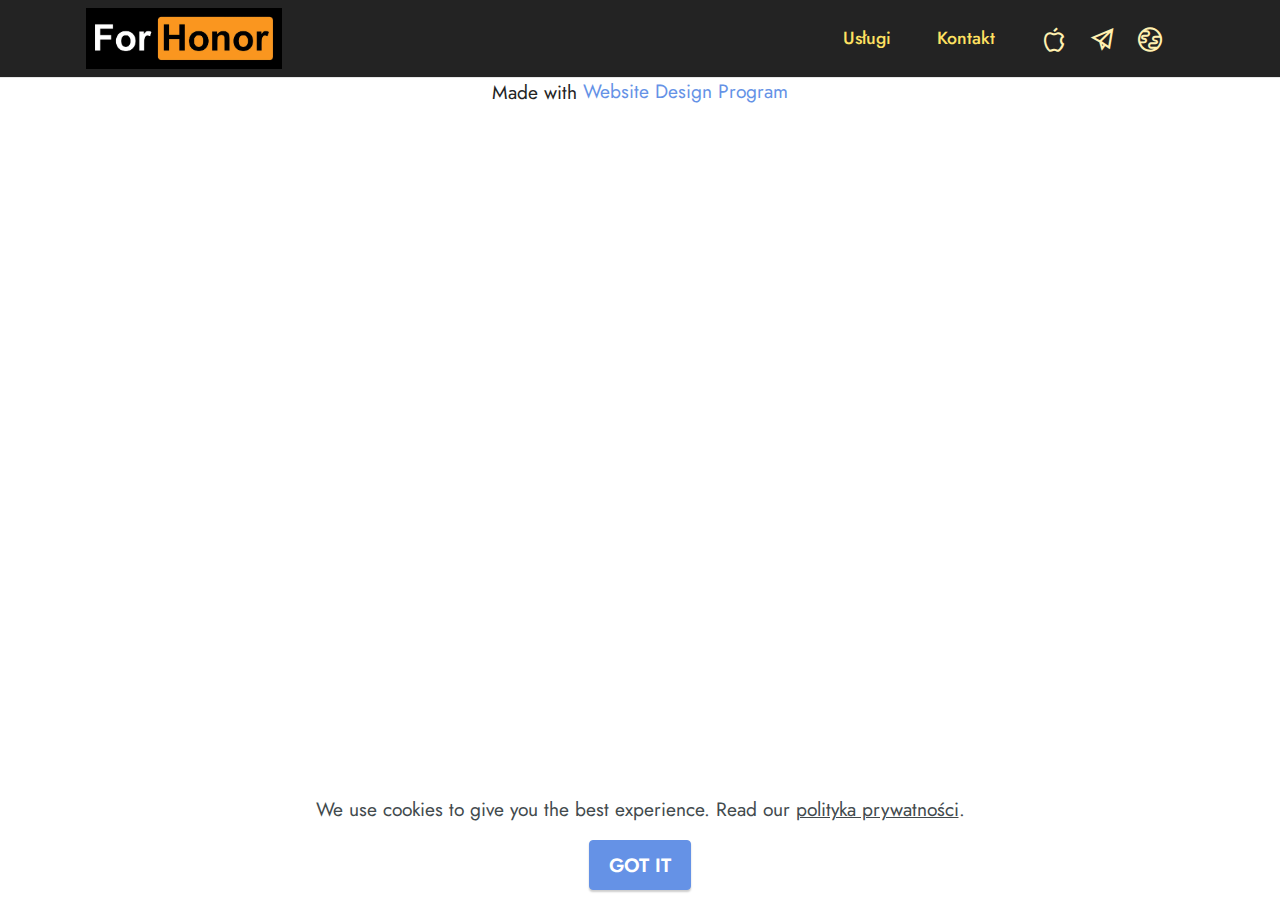
<file: polityka-prywatności.html>
<!DOCTYPE html>
<html  >
<head>
  <!-- Site made with Mobirise Website Builder v5.8.4, https://mobirise.com -->
  <meta charset="UTF-8">
  <meta http-equiv="X-UA-Compatible" content="IE=edge">
  <meta name="generator" content="Mobirise v5.8.4, mobirise.com">
  <meta name="viewport" content="width=device-width, initial-scale=1, minimum-scale=1">
  <link rel="shortcut icon" href="assets/images/for-honor.webp" type="image/x-icon">
  <meta name="description" content="">
  
  
  <title>polityka prywatności</title>
  <link rel="stylesheet" href="assets/web/assets/mobirise-icons2/mobirise2.css">
  <link rel="stylesheet" href="assets/bootstrap/css/bootstrap.min.css">
  <link rel="stylesheet" href="assets/bootstrap/css/bootstrap-grid.min.css">
  <link rel="stylesheet" href="assets/bootstrap/css/bootstrap-reboot.min.css">
  <link rel="stylesheet" href="assets/animatecss/animate.css">
  <link rel="stylesheet" href="assets/dropdown/css/style.css">
  <link rel="stylesheet" href="assets/socicon/css/styles.css">
  <link rel="stylesheet" href="assets/theme/css/style.css">
  <link rel="preload" href="https://fonts.googleapis.com/css?family=Jost:100,200,300,400,500,600,700,800,900,100i,200i,300i,400i,500i,600i,700i,800i,900i&display=swap" as="style" onload="this.onload=null;this.rel='stylesheet'">
  <noscript><link rel="stylesheet" href="https://fonts.googleapis.com/css?family=Jost:100,200,300,400,500,600,700,800,900,100i,200i,300i,400i,500i,600i,700i,800i,900i&display=swap"></noscript>
  <link rel="preload" as="style" href="assets/mobirise/css/mbr-additional.css"><link rel="stylesheet" href="assets/mobirise/css/mbr-additional.css" type="text/css">

  
  
  
</head>
<body>
  
  <section data-bs-version="5.1" class="menu cid-s48OLK6784" once="menu" id="menu1-v">
    
    <nav class="navbar navbar-dropdown navbar-fixed-top navbar-expand-lg">
        <div class="container">
            <div class="navbar-brand">
                <span class="navbar-logo">
                    <a href="index.html">
                        <img src="assets/images/for-honor.webp" alt="Mobirise Website Builder" style="height: 3.8rem;">
                    </a>
                </span>
                
            </div>
            <button class="navbar-toggler" type="button" data-toggle="collapse" data-bs-toggle="collapse" data-target="#navbarSupportedContent" data-bs-target="#navbarSupportedContent" aria-controls="navbarNavAltMarkup" aria-expanded="false" aria-label="Toggle navigation">
                <div class="hamburger">
                    <span></span>
                    <span></span>
                    <span></span>
                    <span></span>
                </div>
            </button>
            <div class="collapse navbar-collapse" id="navbarSupportedContent">
                <ul class="navbar-nav nav-dropdown nav-right" data-app-modern-menu="true"><li class="nav-item"><a class="nav-link link text-warning display-4" href="https://mobirise.com">Usługi</a></li>
                    <li class="nav-item"><a class="nav-link link text-warning text-primary display-4" href="index.html#form3-t">Kontakt</a></li></ul>
                <div class="icons-menu">
                    <a class="iconfont-wrapper" href="https://mobiri.se" target="_blank">
                        <span class="p-2 mbr-iconfont mobi-mbri-apple mobi-mbri"></span>
                    </a>
                    <a class="iconfont-wrapper" href="https://mobiri.se" target="_blank">
                        <span class="p-2 mbr-iconfont mobi-mbri-paper-plane mobi-mbri"></span>
                    </a>
                    <a class="iconfont-wrapper" href="https://mobiri.se" target="_blank">
                        <span class="p-2 mbr-iconfont mobi-mbri-globe mobi-mbri"></span>
                    </a>
                    
                </div>
                
            </div>
        </div>
    </nav>

</section><section class="display-7" style="padding: 0;align-items: center;justify-content: center;flex-wrap: wrap;    align-content: center;display: flex;position: relative;height: 4rem;"><a href="https://mobiri.se/" style="flex: 1 1;height: 4rem;position: absolute;width: 100%;z-index: 1;"><img alt="" style="height: 4rem;" src="[data-uri]"></a><p style="margin: 0;text-align: center;" class="display-7">Made with &#8204;</p><a style="z-index:1" href="https://mobirise.com/builder/web-design-program.html">Website Design Program</a></section><script src="assets/bootstrap/js/bootstrap.bundle.min.js"></script>  <script src="assets/web/assets/cookies-alert-plugin/cookies-alert-core.js"></script>  <script src="assets/web/assets/cookies-alert-plugin/cookies-alert-script.js"></script>  <script src="assets/smoothscroll/smooth-scroll.js"></script>  <script src="assets/ytplayer/index.js"></script>  <script src="assets/dropdown/js/navbar-dropdown.js"></script>  <script src="assets/theme/js/script.js"></script>  
  
  
<input name="cookieData" type="hidden" data-cookie-cookiesAlertType='false' data-cookie-customDialogSelector='null' data-cookie-colorText='#424a4d' data-cookie-colorBg='rgb(255, 255, 255)' data-cookie-opacityOverlay='1' data-cookie-textButton='GOT IT' data-cookie-rejectText='REJECT' data-cookie-colorButton='#6592e6' data-cookie-rejectColor='#ffffff' data-cookie-colorLink='#424a4d' data-cookie-underlineLink='true' data-cookie-text="We use cookies to give you the best experience. Read our <a href='polityka-prywatności.html'>polityka prywatności</a>.">
   <div id="scrollToTop" class="scrollToTop mbr-arrow-up"><a style="text-align: center;"><i class="mbr-arrow-up-icon mbr-arrow-up-icon-cm cm-icon cm-icon-smallarrow-up"></i></a></div>
    <input name="animation" type="hidden">
  </body>
</html>
</file>
<file: assets/web/assets/mobirise-icons2/mobirise2.css>
@font-face {
  font-family: 'Moririse2';
  font-display: swap;
  src:  url('mobirise2.eot?f2bix4');
  src:  url('mobirise2.eot?f2bix4#iefix') format('embedded-opentype'),
    url('mobirise2.ttf?f2bix4') format('truetype'),
    url('mobirise2.woff?f2bix4') format('woff'),
    url('mobirise2.svg?f2bix4#mobirise2') format('svg');
  font-weight: normal;
  font-style: normal;
}

[class^="mobi-"], [class*=" mobi-"] {
  /* use !important to prevent issues with browser extensions that change fonts */
  font-family: 'Moririse2' !important;
  speak: none;
  font-style: normal;
  font-weight: normal;
  font-variant: normal;
  text-transform: none;
  line-height: 1;

  /* Better Font Rendering =========== */
  -webkit-font-smoothing: antialiased;
  -moz-osx-font-smoothing: grayscale;
}

.mobi-mbri-add-submenu:before {
  content: "\e900";
}
.mobi-mbri-alert:before {
  content: "\e901";
}
.mobi-mbri-align-center:before {
  content: "\e902";
}
.mobi-mbri-align-justify:before {
  content: "\e903";
}
.mobi-mbri-align-left:before {
  content: "\e904";
}
.mobi-mbri-align-right:before {
  content: "\e905";
}
.mobi-mbri-android:before {
  content: "\e906";
}
.mobi-mbri-apple:before {
  content: "\e907";
}
.mobi-mbri-arrow-down:before {
  content: "\e908";
}
.mobi-mbri-arrow-next:before {
  content: "\e909";
}
.mobi-mbri-arrow-prev:before {
  content: "\e90a";
}
.mobi-mbri-arrow-up:before {
  content: "\e90b";
}
.mobi-mbri-bold:before {
  content: "\e90c";
}
.mobi-mbri-bookmark:before {
  content: "\e90d";
}
.mobi-mbri-bootstrap:before {
  content: "\e90e";
}
.mobi-mbri-briefcase:before {
  content: "\e90f";
}
.mobi-mbri-browse:before {
  content: "\e910";
}
.mobi-mbri-bulleted-list:before {
  content: "\e911";
}
.mobi-mbri-calendar:before {
  content: "\e912";
}
.mobi-mbri-camera:before {
  content: "\e913";
}
.mobi-mbri-cart-add:before {
  content: "\e914";
}
.mobi-mbri-cart-full:before {
  content: "\e915";
}
.mobi-mbri-cash:before {
  content: "\e916";
}
.mobi-mbri-change-style:before {
  content: "\e917";
}
.mobi-mbri-chat:before {
  content: "\e918";
}
.mobi-mbri-clock:before {
  content: "\e919";
}
.mobi-mbri-close:before {
  content: "\e91a";
}
.mobi-mbri-cloud:before {
  content: "\e91b";
}
.mobi-mbri-code:before {
  content: "\e91c";
}
.mobi-mbri-contact-form:before {
  content: "\e91d";
}
.mobi-mbri-credit-card:before {
  content: "\e91e";
}
.mobi-mbri-cursor-click:before {
  content: "\e91f";
}
.mobi-mbri-cust-feedback:before {
  content: "\e920";
}
.mobi-mbri-database:before {
  content: "\e921";
}
.mobi-mbri-delivery:before {
  content: "\e922";
}
.mobi-mbri-desktop:before {
  content: "\e923";
}
.mobi-mbri-devices:before {
  content: "\e924";
}
.mobi-mbri-down:before {
  content: "\e925";
}
.mobi-mbri-download-2:before {
  content: "\e926";
}
.mobi-mbri-download:before {
  content: "\e927";
}
.mobi-mbri-drag-n-drop-2:before {
  content: "\e928";
}
.mobi-mbri-drag-n-drop:before {
  content: "\e929";
}
.mobi-mbri-edit-2:before {
  content: "\e92a";
}
.mobi-mbri-edit:before {
  content: "\e92b";
}
.mobi-mbri-error:before {
  content: "\e92c";
}
.mobi-mbri-extension:before {
  content: "\e92d";
}
.mobi-mbri-features:before {
  content: "\e92e";
}
.mobi-mbri-file:before {
  content: "\e92f";
}
.mobi-mbri-flag:before {
  content: "\e930";
}
.mobi-mbri-folder:before {
  content: "\e931";
}
.mobi-mbri-gift:before {
  content: "\e932";
}
.mobi-mbri-github:before {
  content: "\e933";
}
.mobi-mbri-globe-2:before {
  content: "\e934";
}
.mobi-mbri-globe:before {
  content: "\e935";
}
.mobi-mbri-growing-chart:before {
  content: "\e936";
}
.mobi-mbri-hearth:before {
  content: "\e937";
}
.mobi-mbri-help:before {
  content: "\e938";
}
.mobi-mbri-home:before {
  content: "\e939";
}
.mobi-mbri-hot-cup:before {
  content: "\e93a";
}
.mobi-mbri-idea:before {
  content: "\e93b";
}
.mobi-mbri-image-gallery:before {
  content: "\e93c";
}
.mobi-mbri-image-slider:before {
  content: "\e93d";
}
.mobi-mbri-info:before {
  content: "\e93e";
}
.mobi-mbri-italic:before {
  content: "\e93f";
}
.mobi-mbri-key:before {
  content: "\e940";
}
.mobi-mbri-laptop:before {
  content: "\e941";
}
.mobi-mbri-layers:before {
  content: "\e942";
}
.mobi-mbri-left-right:before {
  content: "\e943";
}
.mobi-mbri-left:before {
  content: "\e944";
}
.mobi-mbri-letter:before {
  content: "\e945";
}
.mobi-mbri-like:before {
  content: "\e946";
}
.mobi-mbri-link:before {
  content: "\e947";
}
.mobi-mbri-lock:before {
  content: "\e948";
}
.mobi-mbri-login:before {
  content: "\e949";
}
.mobi-mbri-logout:before {
  content: "\e94a";
}
.mobi-mbri-magic-stick:before {
  content: "\e94b";
}
.mobi-mbri-map-pin:before {
  content: "\e94c";
}
.mobi-mbri-menu:before {
  content: "\e94d";
}
.mobi-mbri-mobile-2:before {
  content: "\e94e";
}
.mobi-mbri-mobile-horizontal:before {
  content: "\e94f";
}
.mobi-mbri-mobile:before {
  content: "\e950";
}
.mobi-mbri-mobirise:before {
  content: "\e951";
}
.mobi-mbri-more-horizontal:before {
  content: "\e952";
}
.mobi-mbri-more-vertical:before {
  content: "\e953";
}
.mobi-mbri-music:before {
  content: "\e954";
}
.mobi-mbri-new-file:before {
  content: "\e955";
}
.mobi-mbri-numbered-list:before {
  content: "\e956";
}
.mobi-mbri-opened-folder:before {
  content: "\e957";
}
.mobi-mbri-pages:before {
  content: "\e958";
}
.mobi-mbri-paper-plane:before {
  content: "\e959";
}
.mobi-mbri-paperclip:before {
  content: "\e95a";
}
.mobi-mbri-phone:before {
  content: "\e95b";
}
.mobi-mbri-photo:before {
  content: "\e95c";
}
.mobi-mbri-photos:before {
  content: "\e95d";
}
.mobi-mbri-pin:before {
  content: "\e95e";
}
.mobi-mbri-play:before {
  content: "\e95f";
}
.mobi-mbri-plus:before {
  content: "\e960";
}
.mobi-mbri-preview:before {
  content: "\e961";
}
.mobi-mbri-print:before {
  content: "\e962";
}
.mobi-mbri-protect:before {
  content: "\e963";
}
.mobi-mbri-question:before {
  content: "\e964";
}
.mobi-mbri-quote-left:before {
  content: "\e965";
}
.mobi-mbri-quote-right:before {
  content: "\e966";
}
.mobi-mbri-redo:before {
  content: "\e967";
}
.mobi-mbri-refresh:before {
  content: "\e968";
}
.mobi-mbri-responsive-2:before {
  content: "\e969";
}
.mobi-mbri-responsive:before {
  content: "\e96a";
}
.mobi-mbri-right:before {
  content: "\e96b";
}
.mobi-mbri-rocket:before {
  content: "\e96c";
}
.mobi-mbri-sad-face:before {
  content: "\e96d";
}
.mobi-mbri-sale:before {
  content: "\e96e";
}
.mobi-mbri-save:before {
  content: "\e96f";
}
.mobi-mbri-search:before {
  content: "\e970";
}
.mobi-mbri-setting-2:before {
  content: "\e971";
}
.mobi-mbri-setting-3:before {
  content: "\e972";
}
.mobi-mbri-setting:before {
  content: "\e973";
}
.mobi-mbri-share:before {
  content: "\e974";
}
.mobi-mbri-shopping-bag:before {
  content: "\e975";
}
.mobi-mbri-shopping-basket:before {
  content: "\e976";
}
.mobi-mbri-shopping-cart:before {
  content: "\e977";
}
.mobi-mbri-sites:before {
  content: "\e978";
}
.mobi-mbri-smile-face:before {
  content: "\e979";
}
.mobi-mbri-speed:before {
  content: "\e97a";
}
.mobi-mbri-star:before {
  content: "\e97b";
}
.mobi-mbri-success:before {
  content: "\e97c";
}
.mobi-mbri-sun:before {
  content: "\e97d";
}
.mobi-mbri-sun2:before {
  content: "\e97e";
}
.mobi-mbri-tablet-vertical:before {
  content: "\e97f";
}
.mobi-mbri-tablet:before {
  content: "\e980";
}
.mobi-mbri-target:before {
  content: "\e981";
}
.mobi-mbri-timer:before {
  content: "\e982";
}
.mobi-mbri-to-ftp:before {
  content: "\e983";
}
.mobi-mbri-to-local-drive:before {
  content: "\e984";
}
.mobi-mbri-touch-swipe:before {
  content: "\e985";
}
.mobi-mbri-touch:before {
  content: "\e986";
}
.mobi-mbri-trash:before {
  content: "\e987";
}
.mobi-mbri-underline:before {
  content: "\e988";
}
.mobi-mbri-undo:before {
  content: "\e989";
}
.mobi-mbri-unlink:before {
  content: "\e98a";
}
.mobi-mbri-unlock:before {
  content: "\e98b";
}
.mobi-mbri-up-down:before {
  content: "\e98c";
}
.mobi-mbri-up:before {
  content: "\e98d";
}
.mobi-mbri-update:before {
  content: "\e98e";
}
.mobi-mbri-upload-2:before {
  content: "\e98f";
}
.mobi-mbri-upload:before {
  content: "\e990";
}
.mobi-mbri-user-2:before {
  content: "\e991";
}
.mobi-mbri-user:before {
  content: "\e992";
}
.mobi-mbri-users:before {
  content: "\e993";
}
.mobi-mbri-video-play:before {
  content: "\e994";
}
.mobi-mbri-video:before {
  content: "\e995";
}
.mobi-mbri-watch:before {
  content: "\e996";
}
.mobi-mbri-website-theme-2:before {
  content: "\e997";
}
.mobi-mbri-website-theme:before {
  content: "\e998";
}
.mobi-mbri-wifi:before {
  content: "\e999";
}
.mobi-mbri-windows:before {
  content: "\e99a";
}
.mobi-mbri-zoom-in:before {
  content: "\e99b";
}
.mobi-mbri-zoom-out:before {
  content: "\e99c";
}
</file>
<file: assets/dropdown/css/style.css>
.navbar-dropdown {
  left: 0;
  padding: 0;
  position: absolute;
  right: 0;
  top: 0;
  transition: all 0.45s ease;
  z-index: 1030;
  background: #282828; }
  .navbar-dropdown .navbar-logo {
    margin-right: 0.8rem;
    transition: margin 0.3s ease-in-out;
    vertical-align: middle; }
    .navbar-dropdown .navbar-logo img {
      height: 3.125rem;
      transition: all 0.3s ease-in-out; }
    .navbar-dropdown .navbar-logo.mbr-iconfont {
      font-size: 3.125rem;
      line-height: 3.125rem; }
  .navbar-dropdown .navbar-caption {
    font-weight: 700;
    white-space: normal;
    vertical-align: -4px;
    line-height: 3.125rem !important; }
    .navbar-dropdown .navbar-caption, .navbar-dropdown .navbar-caption:hover {
      color: inherit;
      text-decoration: none; }
  .navbar-dropdown .mbr-iconfont + .navbar-caption {
    vertical-align: -1px; }
  .navbar-dropdown.navbar-fixed-top {
    position: fixed; }
  .navbar-dropdown .navbar-brand span {
    vertical-align: -4px; }
  .navbar-dropdown.bg-color.transparent {
    background: none; }
  .navbar-dropdown.navbar-short .navbar-brand {
    padding: 0.625rem 0; }
    .navbar-dropdown.navbar-short .navbar-brand span {
      vertical-align: -1px; }
  .navbar-dropdown.navbar-short .navbar-caption {
    line-height: 2.375rem !important;
    vertical-align: -2px; }
  .navbar-dropdown.navbar-short .navbar-logo {
    margin-right: 0.5rem; }
    .navbar-dropdown.navbar-short .navbar-logo img {
      height: 2.375rem; }
    .navbar-dropdown.navbar-short .navbar-logo.mbr-iconfont {
      font-size: 2.375rem;
      line-height: 2.375rem; }
  .navbar-dropdown.navbar-short .mbr-table-cell {
    height: 3.625rem; }
  .navbar-dropdown .navbar-close {
    left: 0.6875rem;
    position: fixed;
    top: 0.75rem;
    z-index: 1000; }
  .navbar-dropdown .hamburger-icon {
    content: "";
    display: inline-block;
    vertical-align: middle;
    width: 16px;
    -webkit-box-shadow: 0 -6px 0 1px #282828,0 0 0 1px #282828,0 6px 0 1px #282828;
    -moz-box-shadow: 0 -6px 0 1px #282828,0 0 0 1px #282828,0 6px 0 1px #282828;
    box-shadow: 0 -6px 0 1px #282828,0 0 0 1px #282828,0 6px 0 1px #282828; }

.dropdown-menu .dropdown-toggle[data-toggle="dropdown-submenu"]::after {
  border-bottom: 0.35em solid transparent;
  border-left: 0.35em solid;
  border-right: 0;
  border-top: 0.35em solid transparent;
  margin-left: 0.3rem; }

.dropdown-menu .dropdown-item:focus {
  outline: 0; }

.nav-dropdown {
  font-size: 0.75rem;
  font-weight: 500;
  height: auto !important; }
  .nav-dropdown .nav-btn {
    padding-left: 1rem; }
  .nav-dropdown .link {
    margin: .667em 1.667em;
    font-weight: 500;
    padding: 0;
    transition: color .2s ease-in-out; }
    .nav-dropdown .link.dropdown-toggle {
      margin-right: 2.583em; }
      .nav-dropdown .link.dropdown-toggle::after {
        margin-left: .25rem;
        border-top: 0.35em solid;
        border-right: 0.35em solid transparent;
        border-left: 0.35em solid transparent;
        border-bottom: 0; }
      .nav-dropdown .link.dropdown-toggle[aria-expanded="true"] {
        margin: 0;
        padding: 0.667em 3.263em  0.667em 1.667em; }
  .nav-dropdown .link::after,
  .nav-dropdown .dropdown-item::after {
    color: inherit; }
  .nav-dropdown .btn {
    font-size: 0.75rem;
    font-weight: 700;
    letter-spacing: 0;
    margin-bottom: 0;
    padding-left: 1.25rem;
    padding-right: 1.25rem; }
  .nav-dropdown .dropdown-menu {
    border-radius: 0;
    border: 0;
    left: 0;
    margin: 0;
    padding-bottom: 1.25rem;
    padding-top: 1.25rem;
    position: relative; }
  .nav-dropdown .dropdown-submenu {
    margin-left: 0.125rem;
    top: 0; }
  .nav-dropdown .dropdown-item {
    font-weight: 500;
    line-height: 2;
    padding: 0.3846em 4.615em 0.3846em 1.5385em;
    position: relative;
    transition: color .2s ease-in-out, background-color .2s ease-in-out; }
    .nav-dropdown .dropdown-item::after {
      margin-top: -0.3077em;
      position: absolute;
      right: 1.1538em;
      top: 50%; }
    .nav-dropdown .dropdown-item:focus, .nav-dropdown .dropdown-item:hover {
      background: none; }

@media (max-width: 767px) {
  .nav-dropdown.navbar-toggleable-sm {
    bottom: 0;
    display: none;
    left: 0;
    overflow-x: hidden;
    position: fixed;
    top: 0;
    transform: translateX(-100%);
    -ms-transform: translateX(-100%);
    -webkit-transform: translateX(-100%);
    width: 18.75rem;
    z-index: 999; } }
.nav-dropdown.navbar-toggleable-xl {
  bottom: 0;
  display: none;
  left: 0;
  overflow-x: hidden;
  position: fixed;
  top: 0;
  transform: translateX(-100%);
  -ms-transform: translateX(-100%);
  -webkit-transform: translateX(-100%);
  width: 18.75rem;
  z-index: 999; }

.nav-dropdown-sm {
  display: block !important;
  overflow-x: hidden;
  overflow: auto;
  padding-top: 3.875rem; }
  .nav-dropdown-sm::after {
    content: "";
    display: block;
    height: 3rem;
    width: 100%; }
  .nav-dropdown-sm.collapse.in ~ .navbar-close {
    display: block !important; }
  .nav-dropdown-sm.collapsing, .nav-dropdown-sm.collapse.in {
    transform: translateX(0);
    -ms-transform: translateX(0);
    -webkit-transform: translateX(0);
    transition: all 0.25s ease-out;
    -webkit-transition: all 0.25s ease-out;
    background: #282828; }
  .nav-dropdown-sm.collapsing[aria-expanded="false"] {
    transform: translateX(-100%);
    -ms-transform: translateX(-100%);
    -webkit-transform: translateX(-100%); }
  .nav-dropdown-sm .nav-item {
    display: block;
    margin-left: 0 !important;
    padding-left: 0; }
  .nav-dropdown-sm .link,
  .nav-dropdown-sm .dropdown-item {
    border-top: 1px dotted rgba(255, 255, 255, 0.1);
    font-size: 0.8125rem;
    line-height: 1.6;
    margin: 0 !important;
    padding: 0.875rem 2.4rem 0.875rem 1.5625rem !important;
    position: relative;
    white-space: normal; }
    .nav-dropdown-sm .link:focus, .nav-dropdown-sm .link:hover,
    .nav-dropdown-sm .dropdown-item:focus,
    .nav-dropdown-sm .dropdown-item:hover {
      background: rgba(0, 0, 0, 0.2) !important;
      color: #c0a375; }
  .nav-dropdown-sm .nav-btn {
    position: relative;
    padding: 1.5625rem 1.5625rem 0 1.5625rem; }
    .nav-dropdown-sm .nav-btn::before {
      border-top: 1px dotted rgba(255, 255, 255, 0.1);
      content: "";
      left: 0;
      position: absolute;
      top: 0;
      width: 100%; }
    .nav-dropdown-sm .nav-btn + .nav-btn {
      padding-top: 0.625rem; }
      .nav-dropdown-sm .nav-btn + .nav-btn::before {
        display: none; }
  .nav-dropdown-sm .btn {
    padding: 0.625rem 0; }
  .nav-dropdown-sm .dropdown-toggle[data-toggle="dropdown-submenu"]::after {
    margin-left: .25rem;
    border-top: 0.35em solid;
    border-right: 0.35em solid transparent;
    border-left: 0.35em solid transparent;
    border-bottom: 0; }
  .nav-dropdown-sm .dropdown-toggle[data-toggle="dropdown-submenu"][aria-expanded="true"]::after {
    border-top: 0;
    border-right: 0.35em solid transparent;
    border-left: 0.35em solid transparent;
    border-bottom: 0.35em solid; }
  .nav-dropdown-sm .dropdown-menu {
    margin: 0;
    padding: 0;
    position: relative;
    top: 0;
    left: 0;
    width: 100%;
    border: 0;
    float: none;
    border-radius: 0;
    background: none; }
  .nav-dropdown-sm .dropdown-submenu {
    left: 100%;
    margin-left: 0.125rem;
    margin-top: -1.25rem;
    top: 0; }

.navbar-toggleable-sm .nav-dropdown .dropdown-menu {
  position: absolute; }

.navbar-toggleable-sm .nav-dropdown .dropdown-submenu {
  left: 100%;
  margin-left: 0.125rem;
  margin-top: -1.25rem;
  top: 0; }

.navbar-toggleable-sm.opened .nav-dropdown .dropdown-menu {
  position: relative; }

.navbar-toggleable-sm.opened .nav-dropdown .dropdown-submenu {
  left: 0;
  margin-left: 00rem;
  margin-top: 0rem;
  top: 0; }

.is-builder .nav-dropdown.collapsing {
  transition: none !important; }
</file>
<file: assets/socicon/css/styles.css>
@charset "UTF-8";

@font-face {
  font-family: 'Socicon';
  src:  url('../fonts/socicon.eot');
  src:  url('../fonts/socicon.eot?#iefix') format('embedded-opentype'),
    url('../fonts/socicon.woff2') format('woff2'),
    url('../fonts/socicon.ttf') format('truetype'),
    url('../fonts/socicon.woff') format('woff'),
    url('../fonts/socicon.svg#socicon') format('svg');
  font-weight: normal;
  font-style: normal;
  font-display: swap;
}

[data-icon]:before {
  font-family: "socicon" !important;
  content: attr(data-icon);
  font-style: normal !important;
  font-weight: normal !important;
  font-variant: normal !important;
  text-transform: none !important;
  speak: none;
  line-height: 1;
  -webkit-font-smoothing: antialiased;
  -moz-osx-font-smoothing: grayscale;
}

[class^="socicon-"], [class*=" socicon-"] {
  /* use !important to prevent issues with browser extensions that change fonts */
  font-family: 'Socicon' !important;
  speak: none;
  font-style: normal;
  font-weight: normal;
  font-variant: normal;
  text-transform: none;
  line-height: 1;

  /* Better Font Rendering =========== */
  -webkit-font-smoothing: antialiased;
  -moz-osx-font-smoothing: grayscale;
}

.socicon-eitaa:before {
  content: "\e97c";
}
.socicon-soroush:before {
  content: "\e97d";
}
.socicon-bale:before {
  content: "\e97e";
}
.socicon-zazzle:before {
  content: "\e97b";
}
.socicon-society6:before {
  content: "\e97a";
}
.socicon-redbubble:before {
  content: "\e979";
}
.socicon-avvo:before {
  content: "\e978";
}
.socicon-stitcher:before {
  content: "\e977";
}
.socicon-googlehangouts:before {
  content: "\e974";
}
.socicon-dlive:before {
  content: "\e975";
}
.socicon-vsco:before {
  content: "\e976";
}
.socicon-flipboard:before {
  content: "\e973";
}
.socicon-ubuntu:before {
  content: "\e958";
}
.socicon-artstation:before {
  content: "\e959";
}
.socicon-invision:before {
  content: "\e95a";
}
.socicon-torial:before {
  content: "\e95b";
}
.socicon-collectorz:before {
  content: "\e95c";
}
.socicon-seenthis:before {
  content: "\e95d";
}
.socicon-googleplaymusic:before {
  content: "\e95e";
}
.socicon-debian:before {
  content: "\e95f";
}
.socicon-filmfreeway:before {
  content: "\e960";
}
.socicon-gnome:before {
  content: "\e961";
}
.socicon-itchio:before {
  content: "\e962";
}
.socicon-jamendo:before {
  content: "\e963";
}
.socicon-mix:before {
  content: "\e964";
}
.socicon-sharepoint:before {
  content: "\e965";
}
.socicon-tinder:before {
  content: "\e966";
}
.socicon-windguru:before {
  content: "\e967";
}
.socicon-cdbaby:before {
  content: "\e968";
}
.socicon-elementaryos:before {
  content: "\e969";
}
.socicon-stage32:before {
  content: "\e96a";
}
.socicon-tiktok:before {
  content: "\e96b";
}
.socicon-gitter:before {
  content: "\e96c";
}
.socicon-letterboxd:before {
  content: "\e96d";
}
.socicon-threema:before {
  content: "\e96e";
}
.socicon-splice:before {
  content: "\e96f";
}
.socicon-metapop:before {
  content: "\e970";
}
.socicon-naver:before {
  content: "\e971";
}
.socicon-remote:before {
  content: "\e972";
}
.socicon-internet:before {
  content: "\e957";
}
.socicon-moddb:before {
  content: "\e94b";
}
.socicon-indiedb:before {
  content: "\e94c";
}
.socicon-traxsource:before {
  content: "\e94d";
}
.socicon-gamefor:before {
  content: "\e94e";
}
.socicon-pixiv:before {
  content: "\e94f";
}
.socicon-myanimelist:before {
  content: "\e950";
}
.socicon-blackberry:before {
  content: "\e951";
}
.socicon-wickr:before {
  content: "\e952";
}
.socicon-spip:before {
  content: "\e953";
}
.socicon-napster:before {
  content: "\e954";
}
.socicon-beatport:before {
  content: "\e955";
}
.socicon-hackerone:before {
  content: "\e956";
}
.socicon-hackernews:before {
  content: "\e946";
}
.socicon-smashwords:before {
  content: "\e947";
}
.socicon-kobo:before {
  content: "\e948";
}
.socicon-bookbub:before {
  content: "\e949";
}
.socicon-mailru:before {
  content: "\e94a";
}
.socicon-gitlab:before {
  content: "\e945";
}
.socicon-instructables:before {
  content: "\e944";
}
.socicon-portfolio:before {
  content: "\e943";
}
.socicon-codered:before {
  content: "\e940";
}
.socicon-origin:before {
  content: "\e941";
}
.socicon-nextdoor:before {
  content: "\e942";
}
.socicon-udemy:before {
  content: "\e93f";
}
.socicon-livemaster:before {
  content: "\e93e";
}
.socicon-crunchbase:before {
  content: "\e93b";
}
.socicon-homefy:before {
  content: "\e93c";
}
.socicon-calendly:before {
  content: "\e93d";
}
.socicon-realtor:before {
  content: "\e90f";
}
.socicon-tidal:before {
  content: "\e910";
}
.socicon-qobuz:before {
  content: "\e911";
}
.socicon-natgeo:before {
  content: "\e912";
}
.socicon-mastodon:before {
  content: "\e913";
}
.socicon-unsplash:before {
  content: "\e914";
}
.socicon-homeadvisor:before {
  content: "\e915";
}
.socicon-angieslist:before {
  content: "\e916";
}
.socicon-codepen:before {
  content: "\e917";
}
.socicon-slack:before {
  content: "\e918";
}
.socicon-openaigym:before {
  content: "\e919";
}
.socicon-logmein:before {
  content: "\e91a";
}
.socicon-fiverr:before {
  content: "\e91b";
}
.socicon-gotomeeting:before {
  content: "\e91c";
}
.socicon-aliexpress:before {
  content: "\e91d";
}
.socicon-guru:before {
  content: "\e91e";
}
.socicon-appstore:before {
  content: "\e91f";
}
.socicon-homes:before {
  content: "\e920";
}
.socicon-zoom:before {
  content: "\e921";
}
.socicon-alibaba:before {
  content: "\e922";
}
.socicon-craigslist:before {
  content: "\e923";
}
.socicon-wix:before {
  content: "\e924";
}
.socicon-redfin:before {
  content: "\e925";
}
.socicon-googlecalendar:before {
  content: "\e926";
}
.socicon-shopify:before {
  content: "\e927";
}
.socicon-freelancer:before {
  content: "\e928";
}
.socicon-seedrs:before {
  content: "\e929";
}
.socicon-bing:before {
  content: "\e92a";
}
.socicon-doodle:before {
  content: "\e92b";
}
.socicon-bonanza:before {
  content: "\e92c";
}
.socicon-squarespace:before {
  content: "\e92d";
}
.socicon-toptal:before {
  content: "\e92e";
}
.socicon-gust:before {
  content: "\e92f";
}
.socicon-ask:before {
  content: "\e930";
}
.socicon-trulia:before {
  content: "\e931";
}
.socicon-loomly:before {
  content: "\e932";
}
.socicon-ghost:before {
  content: "\e933";
}
.socicon-upwork:before {
  content: "\e934";
}
.socicon-fundable:before {
  content: "\e935";
}
.socicon-booking:before {
  content: "\e936";
}
.socicon-googlemaps:before {
  content: "\e937";
}
.socicon-zillow:before {
  content: "\e938";
}
.socicon-niconico:before {
  content: "\e939";
}
.socicon-toneden:before {
  content: "\e93a";
}
.socicon-augment:before {
  content: "\e908";
}
.socicon-bitbucket:before {
  content: "\e909";
}
.socicon-fyuse:before {
  content: "\e90a";
}
.socicon-yt-gaming:before {
  content: "\e90b";
}
.socicon-sketchfab:before {
  content: "\e90c";
}
.socicon-mobcrush:before {
  content: "\e90d";
}
.socicon-microsoft:before {
  content: "\e90e";
}
.socicon-pandora:before {
  content: "\e907";
}
.socicon-messenger:before {
  content: "\e906";
}
.socicon-gamewisp:before {
  content: "\e905";
}
.socicon-bloglovin:before {
  content: "\e904";
}
.socicon-tunein:before {
  content: "\e903";
}
.socicon-gamejolt:before {
  content: "\e901";
}
.socicon-trello:before {
  content: "\e902";
}
.socicon-spreadshirt:before {
  content: "\e900";
}
.socicon-500px:before {
  content: "\e000";
}
.socicon-8tracks:before {
  content: "\e001";
}
.socicon-airbnb:before {
  content: "\e002";
}
.socicon-alliance:before {
  content: "\e003";
}
.socicon-amazon:before {
  content: "\e004";
}
.socicon-amplement:before {
  content: "\e005";
}
.socicon-android:before {
  content: "\e006";
}
.socicon-angellist:before {
  content: "\e007";
}
.socicon-apple:before {
  content: "\e008";
}
.socicon-appnet:before {
  content: "\e009";
}
.socicon-baidu:before {
  content: "\e00a";
}
.socicon-bandcamp:before {
  content: "\e00b";
}
.socicon-battlenet:before {
  content: "\e00c";
}
.socicon-mixer:before {
  content: "\e00d";
}
.socicon-bebee:before {
  content: "\e00e";
}
.socicon-bebo:before {
  content: "\e00f";
}
.socicon-behance:before {
  content: "\e010";
}
.socicon-blizzard:before {
  content: "\e011";
}
.socicon-blogger:before {
  content: "\e012";
}
.socicon-buffer:before {
  content: "\e013";
}
.socicon-chrome:before {
  content: "\e014";
}
.socicon-coderwall:before {
  content: "\e015";
}
.socicon-curse:before {
  content: "\e016";
}
.socicon-dailymotion:before {
  content: "\e017";
}
.socicon-deezer:before {
  content: "\e018";
}
.socicon-delicious:before {
  content: "\e019";
}
.socicon-deviantart:before {
  content: "\e01a";
}
.socicon-diablo:before {
  content: "\e01b";
}
.socicon-digg:before {
  content: "\e01c";
}
.socicon-discord:before {
  content: "\e01d";
}
.socicon-disqus:before {
  content: "\e01e";
}
.socicon-douban:before {
  content: "\e01f";
}
.socicon-draugiem:before {
  content: "\e020";
}
.socicon-dribbble:before {
  content: "\e021";
}
.socicon-drupal:before {
  content: "\e022";
}
.socicon-ebay:before {
  content: "\e023";
}
.socicon-ello:before {
  content: "\e024";
}
.socicon-endomodo:before {
  content: "\e025";
}
.socicon-envato:before {
  content: "\e026";
}
.socicon-etsy:before {
  content: "\e027";
}
.socicon-facebook:before {
  content: "\e028";
}
.socicon-feedburner:before {
  content: "\e029";
}
.socicon-filmweb:before {
  content: "\e02a";
}
.socicon-firefox:before {
  content: "\e02b";
}
.socicon-flattr:before {
  content: "\e02c";
}
.socicon-flickr:before {
  content: "\e02d";
}
.socicon-formulr:before {
  content: "\e02e";
}
.socicon-forrst:before {
  content: "\e02f";
}
.socicon-foursquare:before {
  content: "\e030";
}
.socicon-friendfeed:before {
  content: "\e031";
}
.socicon-github:before {
  content: "\e032";
}
.socicon-goodreads:before {
  content: "\e033";
}
.socicon-google:before {
  content: "\e034";
}
.socicon-googlescholar:before {
  content: "\e035";
}
.socicon-googlegroups:before {
  content: "\e036";
}
.socicon-googlephotos:before {
  content: "\e037";
}
.socicon-googleplus:before {
  content: "\e038";
}
.socicon-grooveshark:before {
  content: "\e039";
}
.socicon-hackerrank:before {
  content: "\e03a";
}
.socicon-hearthstone:before {
  content: "\e03b";
}
.socicon-hellocoton:before {
  content: "\e03c";
}
.socicon-heroes:before {
  content: "\e03d";
}
.socicon-smashcast:before {
  content: "\e03e";
}
.socicon-horde:before {
  content: "\e03f";
}
.socicon-houzz:before {
  content: "\e040";
}
.socicon-icq:before {
  content: "\e041";
}
.socicon-identica:before {
  content: "\e042";
}
.socicon-imdb:before {
  content: "\e043";
}
.socicon-instagram:before {
  content: "\e044";
}
.socicon-issuu:before {
  content: "\e045";
}
.socicon-istock:before {
  content: "\e046";
}
.socicon-itunes:before {
  content: "\e047";
}
.socicon-keybase:before {
  content: "\e048";
}
.socicon-lanyrd:before {
  content: "\e049";
}
.socicon-lastfm:before {
  content: "\e04a";
}
.socicon-line:before {
  content: "\e04b";
}
.socicon-linkedin:before {
  content: "\e04c";
}
.socicon-livejournal:before {
  content: "\e04d";
}
.socicon-lyft:before {
  content: "\e04e";
}
.socicon-macos:before {
  content: "\e04f";
}
.socicon-mail:before {
  content: "\e050";
}
.socicon-medium:before {
  content: "\e051";
}
.socicon-meetup:before {
  content: "\e052";
}
.socicon-mixcloud:before {
  content: "\e053";
}
.socicon-modelmayhem:before {
  content: "\e054";
}
.socicon-mumble:before {
  content: "\e055";
}
.socicon-myspace:before {
  content: "\e056";
}
.socicon-newsvine:before {
  content: "\e057";
}
.socicon-nintendo:before {
  content: "\e058";
}
.socicon-npm:before {
  content: "\e059";
}
.socicon-odnoklassniki:before {
  content: "\e05a";
}
.socicon-openid:before {
  content: "\e05b";
}
.socicon-opera:before {
  content: "\e05c";
}
.socicon-outlook:before {
  content: "\e05d";
}
.socicon-overwatch:before {
  content: "\e05e";
}
.socicon-patreon:before {
  content: "\e05f";
}
.socicon-paypal:before {
  content: "\e060";
}
.socicon-periscope:before {
  content: "\e061";
}
.socicon-persona:before {
  content: "\e062";
}
.socicon-pinterest:before {
  content: "\e063";
}
.socicon-play:before {
  content: "\e064";
}
.socicon-player:before {
  content: "\e065";
}
.socicon-playstation:before {
  content: "\e066";
}
.socicon-pocket:before {
  content: "\e067";
}
.socicon-qq:before {
  content: "\e068";
}
.socicon-quora:before {
  content: "\e069";
}
.socicon-raidcall:before {
  content: "\e06a";
}
.socicon-ravelry:before {
  content: "\e06b";
}
.socicon-reddit:before {
  content: "\e06c";
}
.socicon-renren:before {
  content: "\e06d";
}
.socicon-researchgate:before {
  content: "\e06e";
}
.socicon-residentadvisor:before {
  content: "\e06f";
}
.socicon-reverbnation:before {
  content: "\e070";
}
.socicon-rss:before {
  content: "\e071";
}
.socicon-sharethis:before {
  content: "\e072";
}
.socicon-skype:before {
  content: "\e073";
}
.socicon-slideshare:before {
  content: "\e074";
}
.socicon-smugmug:before {
  content: "\e075";
}
.socicon-snapchat:before {
  content: "\e076";
}
.socicon-songkick:before {
  content: "\e077";
}
.socicon-soundcloud:before {
  content: "\e078";
}
.socicon-spotify:before {
  content: "\e079";
}
.socicon-stackexchange:before {
  content: "\e07a";
}
.socicon-stackoverflow:before {
  content: "\e07b";
}
.socicon-starcraft:before {
  content: "\e07c";
}
.socicon-stayfriends:before {
  content: "\e07d";
}
.socicon-steam:before {
  content: "\e07e";
}
.socicon-storehouse:before {
  content: "\e07f";
}
.socicon-strava:before {
  content: "\e080";
}
.socicon-streamjar:before {
  content: "\e081";
}
.socicon-stumbleupon:before {
  content: "\e082";
}
.socicon-swarm:before {
  content: "\e083";
}
.socicon-teamspeak:before {
  content: "\e084";
}
.socicon-teamviewer:before {
  content: "\e085";
}
.socicon-technorati:before {
  content: "\e086";
}
.socicon-telegram:before {
  content: "\e087";
}
.socicon-tripadvisor:before {
  content: "\e088";
}
.socicon-tripit:before {
  content: "\e089";
}
.socicon-triplej:before {
  content: "\e08a";
}
.socicon-tumblr:before {
  content: "\e08b";
}
.socicon-twitch:before {
  content: "\e08c";
}
.socicon-twitter:before {
  content: "\e08d";
}
.socicon-uber:before {
  content: "\e08e";
}
.socicon-ventrilo:before {
  content: "\e08f";
}
.socicon-viadeo:before {
  content: "\e090";
}
.socicon-viber:before {
  content: "\e091";
}
.socicon-viewbug:before {
  content: "\e092";
}
.socicon-vimeo:before {
  content: "\e093";
}
.socicon-vine:before {
  content: "\e094";
}
.socicon-vkontakte:before {
  content: "\e095";
}
.socicon-warcraft:before {
  content: "\e096";
}
.socicon-wechat:before {
  content: "\e097";
}
.socicon-weibo:before {
  content: "\e098";
}
.socicon-whatsapp:before {
  content: "\e099";
}
.socicon-wikipedia:before {
  content: "\e09a";
}
.socicon-windows:before {
  content: "\e09b";
}
.socicon-wordpress:before {
  content: "\e09c";
}
.socicon-wykop:before {
  content: "\e09d";
}
.socicon-xbox:before {
  content: "\e09e";
}
.socicon-xing:before {
  content: "\e09f";
}
.socicon-yahoo:before {
  content: "\e0a0";
}
.socicon-yammer:before {
  content: "\e0a1";
}
.socicon-yandex:before {
  content: "\e0a2";
}
.socicon-yelp:before {
  content: "\e0a3";
}
.socicon-younow:before {
  content: "\e0a4";
}
.socicon-youtube:before {
  content: "\e0a5";
}
.socicon-zapier:before {
  content: "\e0a6";
}
.socicon-zerply:before {
  content: "\e0a7";
}
.socicon-zomato:before {
  content: "\e0a8";
}
.socicon-zynga:before {
  content: "\e0a9";
}
</file>
<file: assets/theme/css/style.css>
@charset "UTF-8";
section {
  background-color: #ffffff;
}

body {
  font-style: normal;
  line-height: 1.5;
  font-weight: 400;
  color: #232323;
  position: relative;
}

button {
  background-color: transparent;
  border-color: transparent;
}

section,
.container,
.container-fluid {
  position: relative;
  word-wrap: break-word;
}

a.mbr-iconfont:hover {
  text-decoration: none;
}

.article .lead p,
.article .lead ul,
.article .lead ol,
.article .lead pre,
.article .lead blockquote {
  margin-bottom: 0;
}

a {
  font-style: normal;
  font-weight: 400;
  cursor: pointer;
}
a, a:hover {
  text-decoration: none;
}

.mbr-section-title {
  font-style: normal;
  line-height: 1.3;
}

.mbr-section-subtitle {
  line-height: 1.3;
}

.mbr-text {
  font-style: normal;
  line-height: 1.7;
}

h1,
h2,
h3,
h4,
h5,
h6,
.display-1,
.display-2,
.display-4,
.display-5,
.display-7,
span,
p,
a {
  line-height: 1;
  word-break: break-word;
  word-wrap: break-word;
  font-weight: 400;
}

b,
strong {
  font-weight: bold;
}

input:-webkit-autofill, input:-webkit-autofill:hover, input:-webkit-autofill:focus, input:-webkit-autofill:active {
  transition-delay: 9999s;
  -webkit-transition-property: background-color, color;
  transition-property: background-color, color;
}

textarea[type=hidden] {
  display: none;
}

section {
  background-position: 50% 50%;
  background-repeat: no-repeat;
  background-size: cover;
}
section .mbr-background-video,
section .mbr-background-video-preview {
  position: absolute;
  bottom: 0;
  left: 0;
  right: 0;
  top: 0;
}

.hidden {
  visibility: hidden;
}

.mbr-z-index20 {
  z-index: 20;
}

/*! Base colors */
.mbr-white {
  color: #ffffff;
}

.mbr-black {
  color: #111111;
}

.mbr-bg-white {
  background-color: #ffffff;
}

.mbr-bg-black {
  background-color: #000000;
}

/*! Text-aligns */
.align-left {
  text-align: left;
}

.align-center {
  text-align: center;
}

.align-right {
  text-align: right;
}

/*! Font-weight  */
.mbr-light {
  font-weight: 300;
}

.mbr-regular {
  font-weight: 400;
}

.mbr-semibold {
  font-weight: 500;
}

.mbr-bold {
  font-weight: 700;
}

/*! Media  */
.media-content {
  flex-basis: 100%;
}

.media-container-row {
  display: flex;
  flex-direction: row;
  flex-wrap: wrap;
  justify-content: center;
  align-content: center;
  align-items: start;
}
.media-container-row .media-size-item {
  width: 400px;
}

.media-container-column {
  display: flex;
  flex-direction: column;
  flex-wrap: wrap;
  justify-content: center;
  align-content: center;
  align-items: stretch;
}
.media-container-column > * {
  width: 100%;
}

@media (min-width: 992px) {
  .media-container-row {
    flex-wrap: nowrap;
  }
}
figure {
  margin-bottom: 0;
  overflow: hidden;
}

figure[mbr-media-size] {
  transition: width 0.1s;
}

img,
iframe {
  display: block;
  width: 100%;
}

.card {
  background-color: transparent;
  border: none;
}

.card-box {
  width: 100%;
}

.card-img {
  text-align: center;
  flex-shrink: 0;
  -webkit-flex-shrink: 0;
}

.media {
  max-width: 100%;
  margin: 0 auto;
}

.mbr-figure {
  align-self: center;
}

.media-container > div {
  max-width: 100%;
}

.mbr-figure img,
.card-img img {
  width: 100%;
}

@media (max-width: 991px) {
  .media-size-item {
    width: auto !important;
  }

  .media {
    width: auto;
  }

  .mbr-figure {
    width: 100% !important;
  }
}
/*! Buttons */
.mbr-section-btn {
  margin-left: -0.6rem;
  margin-right: -0.6rem;
  font-size: 0;
}

.btn {
  font-weight: 600;
  border-width: 1px;
  font-style: normal;
  margin: 0.6rem 0.6rem;
  white-space: normal;
  transition: all 0.2s ease-in-out;
  display: inline-flex;
  align-items: center;
  justify-content: center;
  word-break: break-word;
}

.btn-sm {
  font-weight: 600;
  letter-spacing: 0px;
  transition: all 0.3s ease-in-out;
}

.btn-md {
  font-weight: 600;
  letter-spacing: 0px;
  transition: all 0.3s ease-in-out;
}

.btn-lg {
  font-weight: 600;
  letter-spacing: 0px;
  transition: all 0.3s ease-in-out;
}

.btn-form {
  margin: 0;
}
.btn-form:hover {
  cursor: pointer;
}

nav .mbr-section-btn {
  margin-left: 0rem;
  margin-right: 0rem;
}

/*! Btn icon margin */
.btn .mbr-iconfont,
.btn.btn-sm .mbr-iconfont {
  order: 1;
  cursor: pointer;
  margin-left: 0.5rem;
  vertical-align: sub;
}

.btn.btn-md .mbr-iconfont,
.btn.btn-md .mbr-iconfont {
  margin-left: 0.8rem;
}

.mbr-regular {
  font-weight: 400;
}

.mbr-semibold {
  font-weight: 500;
}

.mbr-bold {
  font-weight: 700;
}

[type=submit] {
  -webkit-appearance: none;
}

/*! Full-screen */
.mbr-fullscreen .mbr-overlay {
  min-height: 100vh;
}

.mbr-fullscreen {
  display: flex;
  display: -moz-flex;
  display: -ms-flex;
  display: -o-flex;
  align-items: center;
  min-height: 100vh;
  padding-top: 3rem;
  padding-bottom: 3rem;
}

/*! Map */
.map {
  height: 25rem;
  position: relative;
}
.map iframe {
  width: 100%;
  height: 100%;
}

/*! Scroll to top arrow */
.mbr-arrow-up {
  bottom: 25px;
  right: 90px;
  position: fixed;
  text-align: right;
  z-index: 5000;
  color: #ffffff;
  font-size: 22px;
}

.mbr-arrow-up a {
  background: rgba(0, 0, 0, 0.2);
  border-radius: 50%;
  color: #fff;
  display: inline-block;
  height: 60px;
  width: 60px;
  border: 2px solid #fff;
  outline-style: none !important;
  position: relative;
  text-decoration: none;
  transition: all 0.3s ease-in-out;
  cursor: pointer;
  text-align: center;
}
.mbr-arrow-up a:hover {
  background-color: rgba(0, 0, 0, 0.4);
}
.mbr-arrow-up a i {
  line-height: 60px;
}

.mbr-arrow-up-icon {
  display: block;
  color: #fff;
}

.mbr-arrow-up-icon::before {
  content: "›";
  display: inline-block;
  font-family: serif;
  font-size: 22px;
  line-height: 1;
  font-style: normal;
  position: relative;
  top: 6px;
  left: -4px;
  transform: rotate(-90deg);
}

/*! Arrow Down */
.mbr-arrow {
  position: absolute;
  bottom: 45px;
  left: 50%;
  width: 60px;
  height: 60px;
  cursor: pointer;
  background-color: rgba(80, 80, 80, 0.5);
  border-radius: 50%;
  transform: translateX(-50%);
}
@media (max-width: 767px) {
  .mbr-arrow {
    display: none;
  }
}
.mbr-arrow > a {
  display: inline-block;
  text-decoration: none;
  outline-style: none;
  -webkit-animation: arrowdown 1.7s ease-in-out infinite;
          animation: arrowdown 1.7s ease-in-out infinite;
  color: #ffffff;
}
.mbr-arrow > a > i {
  position: absolute;
  top: -2px;
  left: 15px;
  font-size: 2rem;
}

#scrollToTop a i::before {
  content: "";
  position: absolute;
  display: block;
  border-bottom: 2.5px solid #fff;
  border-left: 2.5px solid #fff;
  width: 27.8%;
  height: 27.8%;
  left: 50%;
  top: 51%;
  transform: translateY(-30%) translateX(-50%) rotate(135deg);
}

@keyframes arrowdown {
  0% {
    transform: translateY(0px);
  }
  50% {
    transform: translateY(-5px);
  }
  100% {
    transform: translateY(0px);
  }
}
@-webkit-keyframes arrowdown {
  0% {
    transform: translateY(0px);
  }
  50% {
    transform: translateY(-5px);
  }
  100% {
    transform: translateY(0px);
  }
}
@media (max-width: 500px) {
  .mbr-arrow-up {
    left: 0;
    right: 0;
    text-align: center;
  }
}
/*Gradients animation*/
@keyframes gradient-animation {
  from {
    background-position: 0% 100%;
    -webkit-animation-timing-function: ease-in-out;
            animation-timing-function: ease-in-out;
  }
  to {
    background-position: 100% 0%;
    -webkit-animation-timing-function: ease-in-out;
            animation-timing-function: ease-in-out;
  }
}
@-webkit-keyframes gradient-animation {
  from {
    background-position: 0% 100%;
    -webkit-animation-timing-function: ease-in-out;
            animation-timing-function: ease-in-out;
  }
  to {
    background-position: 100% 0%;
    -webkit-animation-timing-function: ease-in-out;
            animation-timing-function: ease-in-out;
  }
}
.bg-gradient {
  background-size: 200% 200%;
  animation: gradient-animation 5s infinite alternate;
  -webkit-animation: gradient-animation 5s infinite alternate;
}

.menu .navbar-brand {
  display: -webkit-flex;
}
.menu .navbar-brand span {
  display: flex;
  display: -webkit-flex;
}
.menu .navbar-brand .navbar-caption-wrap {
  display: -webkit-flex;
}
.menu .navbar-brand .navbar-logo img {
  display: -webkit-flex;
  width: auto;
}
@media (min-width: 768px) and (max-width: 991px) {
  .menu .navbar-toggleable-sm .navbar-nav {
    display: -ms-flexbox;
  }
}
@media (max-width: 991px) {
  .menu .navbar-collapse {
    max-height: 93.5vh;
  }
  .menu .navbar-collapse.show {
    overflow: auto;
  }
}
@media (min-width: 992px) {
  .menu .navbar-nav.nav-dropdown {
    display: -webkit-flex;
  }
  .menu .navbar-toggleable-sm .navbar-collapse {
    display: -webkit-flex !important;
  }
  .menu .collapsed .navbar-collapse {
    max-height: 93.5vh;
  }
  .menu .collapsed .navbar-collapse.show {
    overflow: auto;
  }
}
@media (max-width: 767px) {
  .menu .navbar-collapse {
    max-height: 80vh;
  }
}

.nav-link .mbr-iconfont {
  margin-right: 0.5rem;
}

.navbar {
  display: -webkit-flex;
  -webkit-flex-wrap: wrap;
  -webkit-align-items: center;
  -webkit-justify-content: space-between;
}

.navbar-collapse {
  -webkit-flex-basis: 100%;
  -webkit-flex-grow: 1;
  -webkit-align-items: center;
}

.nav-dropdown .link {
  padding: 0.667em 1.667em !important;
  margin: 0 !important;
}

.nav {
  display: -webkit-flex;
  -webkit-flex-wrap: wrap;
}

.row {
  display: -webkit-flex;
  -webkit-flex-wrap: wrap;
}

.justify-content-center {
  -webkit-justify-content: center;
}

.form-inline {
  display: -webkit-flex;
}

.card-wrapper {
  -webkit-flex: 1;
}

.carousel-control {
  z-index: 10;
  display: -webkit-flex;
}

.carousel-controls {
  display: -webkit-flex;
}

.media {
  display: -webkit-flex;
}

.form-group:focus {
  outline: none;
}

.jq-selectbox__select {
  padding: 7px 0;
  position: relative;
}

.jq-selectbox__dropdown {
  overflow: hidden;
  border-radius: 10px;
  position: absolute;
  top: 100%;
  left: 0 !important;
  width: 100% !important;
}

.jq-selectbox__trigger-arrow {
  right: 0;
  transform: translateY(-50%);
}

.jq-selectbox li {
  padding: 1.07em 0.5em;
}

input[type=range] {
  padding-left: 0 !important;
  padding-right: 0 !important;
}

.modal-dialog,
.modal-content {
  height: 100%;
}

.modal-dialog .carousel-inner {
  height: calc(100vh - 1.75rem);
}
@media (max-width: 575px) {
  .modal-dialog .carousel-inner {
    height: calc(100vh - 1rem);
  }
}

.carousel-item {
  text-align: center;
}

.carousel-item img {
  margin: auto;
}

.navbar-toggler {
  align-self: flex-start;
  padding: 0.25rem 0.75rem;
  font-size: 1.25rem;
  line-height: 1;
  background: transparent;
  border: 1px solid transparent;
  border-radius: 0.25rem;
}

.navbar-toggler:focus,
.navbar-toggler:hover {
  text-decoration: none;
  box-shadow: none;
}

.navbar-toggler-icon {
  display: inline-block;
  width: 1.5em;
  height: 1.5em;
  vertical-align: middle;
  content: "";
  background: no-repeat center center;
  background-size: 100% 100%;
}

.navbar-toggler-left {
  position: absolute;
  left: 1rem;
}

.navbar-toggler-right {
  position: absolute;
  right: 1rem;
}

.card-img {
  width: auto;
}

.menu .navbar.collapsed:not(.beta-menu) {
  flex-direction: column;
}

.carousel-item.active,
.carousel-item-next,
.carousel-item-prev {
  display: flex;
}

.note-air-layout .dropup .dropdown-menu,
.note-air-layout .navbar-fixed-bottom .dropdown .dropdown-menu {
  bottom: initial !important;
}

html,
body {
  height: auto;
  min-height: 100vh;
}

.dropup .dropdown-toggle::after {
  display: none;
}

.form-asterisk {
  font-family: initial;
  position: absolute;
  top: -2px;
  font-weight: normal;
}

.form-control-label {
  position: relative;
  cursor: pointer;
  margin-bottom: 0.357em;
  padding: 0;
}

.alert {
  color: #ffffff;
  border-radius: 0;
  border: 0;
  font-size: 1.1rem;
  line-height: 1.5;
  margin-bottom: 1.875rem;
  padding: 1.25rem;
  position: relative;
  text-align: center;
}
.alert.alert-form::after {
  background-color: inherit;
  bottom: -7px;
  content: "";
  display: block;
  height: 14px;
  left: 50%;
  margin-left: -7px;
  position: absolute;
  transform: rotate(45deg);
  width: 14px;
}

.form-control {
  background-color: #ffffff;
  background-clip: border-box;
  color: #232323;
  line-height: 1rem !important;
  height: auto;
  padding: 0.6rem 1.2rem;
  transition: border-color 0.25s ease 0s;
  border: 1px solid transparent !important;
  border-radius: 4px;
  box-shadow: rgba(0, 0, 0, 0.07) 0px 1px 1px 0px, rgba(0, 0, 0, 0.07) 0px 1px 3px 0px, rgba(0, 0, 0, 0.03) 0px 0px 0px 1px;
}
.form-active .form-control:invalid {
  border-color: red;
}

form .row {
  margin-left: -0.6rem;
  margin-right: -0.6rem;
}
form .row [class*=col] {
  padding-left: 0.6rem;
  padding-right: 0.6rem;
}

form .mbr-section-btn {
  margin: 0;
  padding-left: 0.6rem;
  padding-right: 0.6rem;
}

form .btn {
  display: flex;
  padding: 0.6rem 1.2rem;
  margin: 0;
}

form .form-check-input {
  margin-top: 0.5;
}

textarea.form-control {
  line-height: 1.5rem !important;
}

.form-group {
  margin-bottom: 1.2rem;
}

.form-control,
form .btn {
  min-height: 48px;
}

.gdpr-block label span.textGDPR input[name=gdpr] {
  top: 7px;
}

.form-control:focus {
  box-shadow: none;
}

:focus {
  outline: none;
}

.mbr-overlay {
  background-color: #000;
  bottom: 0;
  left: 0;
  opacity: 0.5;
  position: absolute;
  right: 0;
  top: 0;
  z-index: 0;
  pointer-events: none;
}

blockquote {
  font-style: italic;
  padding: 3rem;
  font-size: 1.09rem;
  position: relative;
  border-left: 3px solid;
}

ul,
ol,
pre,
blockquote {
  margin-bottom: 2.3125rem;
}

.mt-4 {
  margin-top: 2rem !important;
}

.mb-4 {
  margin-bottom: 2rem !important;
}

@media (min-width: 992px) {
  .container {
    padding-left: 16px;
    padding-right: 16px;
  }

  .row {
    margin-left: -16px;
    margin-right: -16px;
  }
  .row > [class*=col] {
    padding-left: 16px;
    padding-right: 16px;
  }
}
@media (min-width: 768px) {
  .container-fluid {
    padding-left: 32px;
    padding-right: 32px;
  }
}
@media (min-width: 768px) and (max-width: 991px) {
  .mbr-container {
    padding-left: 32px;
    padding-right: 32px;
  }
}
@media (max-width: 767px) {
  .mbr-container {
    padding-left: 16px;
    padding-right: 16px;
  }
}
.card-wrapper,
.item-wrapper {
  overflow: hidden;
}

.app-video-wrapper > img {
  opacity: 1;
}

.item {
  position: relative;
}

.dropdown-menu .dropdown-menu {
  left: 100%;
}

.dropdown-item + .dropdown-menu {
  display: none;
}

.dropdown-item:hover + .dropdown-menu,
.dropdown-menu:hover {
  display: block;
}

@media (min-aspect-ratio: 16/9) {
  .mbr-video-foreground {
    height: 300% !important;
    top: -100% !important;
  }
}
@media (max-aspect-ratio: 16/9) {
  .mbr-video-foreground {
    width: 300% !important;
    left: -100% !important;
  }
}.engine {
	position: absolute;
	text-indent: -2400px;
	text-align: center;
	padding: 0;
	top: 0;
	left: -2400px;
}
</file>
<file: assets/mobirise/css/mbr-additional.css>
body {
  font-family: Jost;
}
.display-1 {
  font-family: 'Jost', sans-serif;
  font-size: 4.6rem;
  line-height: 1.1;
}
.display-1 > .mbr-iconfont {
  font-size: 5.75rem;
}
.display-2 {
  font-family: 'Jost', sans-serif;
  font-size: 3rem;
  line-height: 1.1;
}
.display-2 > .mbr-iconfont {
  font-size: 3.75rem;
}
.display-4 {
  font-family: 'Jost', sans-serif;
  font-size: 1.1rem;
  line-height: 1.5;
}
.display-4 > .mbr-iconfont {
  font-size: 1.375rem;
}
.display-5 {
  font-family: 'Jost', sans-serif;
  font-size: 2.2rem;
  line-height: 1.5;
}
.display-5 > .mbr-iconfont {
  font-size: 2.75rem;
}
.display-7 {
  font-family: 'Jost', sans-serif;
  font-size: 1.2rem;
  line-height: 1.5;
}
.display-7 > .mbr-iconfont {
  font-size: 1.5rem;
}
/* ---- Fluid typography for mobile devices ---- */
/* 1.4 - font scale ratio ( bootstrap == 1.42857 ) */
/* 100vw - current viewport width */
/* (48 - 20)  48 == 48rem == 768px, 20 == 20rem == 320px(minimal supported viewport) */
/* 0.65 - min scale variable, may vary */
@media (max-width: 992px) {
  .display-1 {
    font-size: 3.68rem;
  }
}
@media (max-width: 768px) {
  .display-1 {
    font-size: 3.22rem;
    font-size: calc( 2.26rem + (4.6 - 2.26) * ((100vw - 20rem) / (48 - 20)));
    line-height: calc( 1.1 * (2.26rem + (4.6 - 2.26) * ((100vw - 20rem) / (48 - 20))));
  }
  .display-2 {
    font-size: 2.4rem;
    font-size: calc( 1.7rem + (3 - 1.7) * ((100vw - 20rem) / (48 - 20)));
    line-height: calc( 1.3 * (1.7rem + (3 - 1.7) * ((100vw - 20rem) / (48 - 20))));
  }
  .display-4 {
    font-size: 0.88rem;
    font-size: calc( 1.0350000000000001rem + (1.1 - 1.0350000000000001) * ((100vw - 20rem) / (48 - 20)));
    line-height: calc( 1.4 * (1.0350000000000001rem + (1.1 - 1.0350000000000001) * ((100vw - 20rem) / (48 - 20))));
  }
  .display-5 {
    font-size: 1.76rem;
    font-size: calc( 1.42rem + (2.2 - 1.42) * ((100vw - 20rem) / (48 - 20)));
    line-height: calc( 1.4 * (1.42rem + (2.2 - 1.42) * ((100vw - 20rem) / (48 - 20))));
  }
  .display-7 {
    font-size: 0.96rem;
    font-size: calc( 1.07rem + (1.2 - 1.07) * ((100vw - 20rem) / (48 - 20)));
    line-height: calc( 1.4 * (1.07rem + (1.2 - 1.07) * ((100vw - 20rem) / (48 - 20))));
  }
}
/* Buttons */
.btn {
  padding: 0.6rem 1.2rem;
  border-radius: 4px;
}
.btn-sm {
  padding: 0.6rem 1.2rem;
  border-radius: 4px;
}
.btn-md {
  padding: 0.6rem 1.2rem;
  border-radius: 4px;
}
.btn-lg {
  padding: 1rem 2.6rem;
  border-radius: 4px;
}
.bg-primary {
  background-color: #6592e6 !important;
}
.bg-success {
  background-color: #40b0bf !important;
}
.bg-info {
  background-color: #47b5ed !important;
}
.bg-warning {
  background-color: #ffe161 !important;
}
.bg-danger {
  background-color: #ff9966 !important;
}
.btn-primary,
.btn-primary:active {
  background-color: #6592e6 !important;
  border-color: #6592e6 !important;
  color: #ffffff !important;
  box-shadow: 0 2px 2px 0 rgba(0, 0, 0, 0.2);
}
.btn-primary:hover,
.btn-primary:focus,
.btn-primary.focus,
.btn-primary.active {
  color: #ffffff !important;
  background-color: #2260d2 !important;
  border-color: #2260d2 !important;
  box-shadow: 0 2px 5px 0 rgba(0, 0, 0, 0.2);
}
.btn-primary.disabled,
.btn-primary:disabled {
  color: #ffffff !important;
  background-color: #2260d2 !important;
  border-color: #2260d2 !important;
}
.btn-secondary,
.btn-secondary:active {
  background-color: #ff6666 !important;
  border-color: #ff6666 !important;
  color: #ffffff !important;
  box-shadow: 0 2px 2px 0 rgba(0, 0, 0, 0.2);
}
.btn-secondary:hover,
.btn-secondary:focus,
.btn-secondary.focus,
.btn-secondary.active {
  color: #ffffff !important;
  background-color: #ff0f0f !important;
  border-color: #ff0f0f !important;
  box-shadow: 0 2px 5px 0 rgba(0, 0, 0, 0.2);
}
.btn-secondary.disabled,
.btn-secondary:disabled {
  color: #ffffff !important;
  background-color: #ff0f0f !important;
  border-color: #ff0f0f !important;
}
.btn-info,
.btn-info:active {
  background-color: #47b5ed !important;
  border-color: #47b5ed !important;
  color: #ffffff !important;
  box-shadow: 0 2px 2px 0 rgba(0, 0, 0, 0.2);
}
.btn-info:hover,
.btn-info:focus,
.btn-info.focus,
.btn-info.active {
  color: #ffffff !important;
  background-color: #148cca !important;
  border-color: #148cca !important;
  box-shadow: 0 2px 5px 0 rgba(0, 0, 0, 0.2);
}
.btn-info.disabled,
.btn-info:disabled {
  color: #ffffff !important;
  background-color: #148cca !important;
  border-color: #148cca !important;
}
.btn-success,
.btn-success:active {
  background-color: #40b0bf !important;
  border-color: #40b0bf !important;
  color: #ffffff !important;
  box-shadow: 0 2px 2px 0 rgba(0, 0, 0, 0.2);
}
.btn-success:hover,
.btn-success:focus,
.btn-success.focus,
.btn-success.active {
  color: #ffffff !important;
  background-color: #2a747e !important;
  border-color: #2a747e !important;
  box-shadow: 0 2px 5px 0 rgba(0, 0, 0, 0.2);
}
.btn-success.disabled,
.btn-success:disabled {
  color: #ffffff !important;
  background-color: #2a747e !important;
  border-color: #2a747e !important;
}
.btn-warning,
.btn-warning:active {
  background-color: #ffe161 !important;
  border-color: #ffe161 !important;
  color: #614f00 !important;
  box-shadow: 0 2px 2px 0 rgba(0, 0, 0, 0.2);
}
.btn-warning:hover,
.btn-warning:focus,
.btn-warning.focus,
.btn-warning.active {
  color: #0a0800 !important;
  background-color: #ffd10a !important;
  border-color: #ffd10a !important;
  box-shadow: 0 2px 5px 0 rgba(0, 0, 0, 0.2);
}
.btn-warning.disabled,
.btn-warning:disabled {
  color: #614f00 !important;
  background-color: #ffd10a !important;
  border-color: #ffd10a !important;
}
.btn-danger,
.btn-danger:active {
  background-color: #ff9966 !important;
  border-color: #ff9966 !important;
  color: #ffffff !important;
  box-shadow: 0 2px 2px 0 rgba(0, 0, 0, 0.2);
}
.btn-danger:hover,
.btn-danger:focus,
.btn-danger.focus,
.btn-danger.active {
  color: #ffffff !important;
  background-color: #ff5f0f !important;
  border-color: #ff5f0f !important;
  box-shadow: 0 2px 5px 0 rgba(0, 0, 0, 0.2);
}
.btn-danger.disabled,
.btn-danger:disabled {
  color: #ffffff !important;
  background-color: #ff5f0f !important;
  border-color: #ff5f0f !important;
}
.btn-white,
.btn-white:active {
  background-color: #fafafa !important;
  border-color: #fafafa !important;
  color: #7a7a7a !important;
  box-shadow: 0 2px 2px 0 rgba(0, 0, 0, 0.2);
}
.btn-white:hover,
.btn-white:focus,
.btn-white.focus,
.btn-white.active {
  color: #4f4f4f !important;
  background-color: #cfcfcf !important;
  border-color: #cfcfcf !important;
  box-shadow: 0 2px 5px 0 rgba(0, 0, 0, 0.2);
}
.btn-white.disabled,
.btn-white:disabled {
  color: #7a7a7a !important;
  background-color: #cfcfcf !important;
  border-color: #cfcfcf !important;
}
.btn-black,
.btn-black:active {
  background-color: #232323 !important;
  border-color: #232323 !important;
  color: #ffffff !important;
  box-shadow: 0 2px 2px 0 rgba(0, 0, 0, 0.2);
}
.btn-black:hover,
.btn-black:focus,
.btn-black.focus,
.btn-black.active {
  color: #ffffff !important;
  background-color: #000000 !important;
  border-color: #000000 !important;
  box-shadow: 0 2px 5px 0 rgba(0, 0, 0, 0.2);
}
.btn-black.disabled,
.btn-black:disabled {
  color: #ffffff !important;
  background-color: #000000 !important;
  border-color: #000000 !important;
}
.btn-primary-outline,
.btn-primary-outline:active {
  background-color: transparent !important;
  border-color: transparent;
  color: #6592e6;
}
.btn-primary-outline:hover,
.btn-primary-outline:focus,
.btn-primary-outline.focus,
.btn-primary-outline.active {
  color: #2260d2 !important;
  background-color: transparent!important;
  border-color: transparent!important;
  box-shadow: none!important;
}
.btn-primary-outline.disabled,
.btn-primary-outline:disabled {
  color: #ffffff !important;
  background-color: #6592e6 !important;
  border-color: #6592e6 !important;
}
.btn-secondary-outline,
.btn-secondary-outline:active {
  background-color: transparent !important;
  border-color: transparent;
  color: #ff6666;
}
.btn-secondary-outline:hover,
.btn-secondary-outline:focus,
.btn-secondary-outline.focus,
.btn-secondary-outline.active {
  color: #ff0f0f !important;
  background-color: transparent!important;
  border-color: transparent!important;
  box-shadow: none!important;
}
.btn-secondary-outline.disabled,
.btn-secondary-outline:disabled {
  color: #ffffff !important;
  background-color: #ff6666 !important;
  border-color: #ff6666 !important;
}
.btn-info-outline,
.btn-info-outline:active {
  background-color: transparent !important;
  border-color: transparent;
  color: #47b5ed;
}
.btn-info-outline:hover,
.btn-info-outline:focus,
.btn-info-outline.focus,
.btn-info-outline.active {
  color: #148cca !important;
  background-color: transparent!important;
  border-color: transparent!important;
  box-shadow: none!important;
}
.btn-info-outline.disabled,
.btn-info-outline:disabled {
  color: #ffffff !important;
  background-color: #47b5ed !important;
  border-color: #47b5ed !important;
}
.btn-success-outline,
.btn-success-outline:active {
  background-color: transparent !important;
  border-color: transparent;
  color: #40b0bf;
}
.btn-success-outline:hover,
.btn-success-outline:focus,
.btn-success-outline.focus,
.btn-success-outline.active {
  color: #2a747e !important;
  background-color: transparent!important;
  border-color: transparent!important;
  box-shadow: none!important;
}
.btn-success-outline.disabled,
.btn-success-outline:disabled {
  color: #ffffff !important;
  background-color: #40b0bf !important;
  border-color: #40b0bf !important;
}
.btn-warning-outline,
.btn-warning-outline:active {
  background-color: transparent !important;
  border-color: transparent;
  color: #ffe161;
}
.btn-warning-outline:hover,
.btn-warning-outline:focus,
.btn-warning-outline.focus,
.btn-warning-outline.active {
  color: #ffd10a !important;
  background-color: transparent!important;
  border-color: transparent!important;
  box-shadow: none!important;
}
.btn-warning-outline.disabled,
.btn-warning-outline:disabled {
  color: #614f00 !important;
  background-color: #ffe161 !important;
  border-color: #ffe161 !important;
}
.btn-danger-outline,
.btn-danger-outline:active {
  background-color: transparent !important;
  border-color: transparent;
  color: #ff9966;
}
.btn-danger-outline:hover,
.btn-danger-outline:focus,
.btn-danger-outline.focus,
.btn-danger-outline.active {
  color: #ff5f0f !important;
  background-color: transparent!important;
  border-color: transparent!important;
  box-shadow: none!important;
}
.btn-danger-outline.disabled,
.btn-danger-outline:disabled {
  color: #ffffff !important;
  background-color: #ff9966 !important;
  border-color: #ff9966 !important;
}
.btn-black-outline,
.btn-black-outline:active {
  background-color: transparent !important;
  border-color: transparent;
  color: #232323;
}
.btn-black-outline:hover,
.btn-black-outline:focus,
.btn-black-outline.focus,
.btn-black-outline.active {
  color: #000000 !important;
  background-color: transparent!important;
  border-color: transparent!important;
  box-shadow: none!important;
}
.btn-black-outline.disabled,
.btn-black-outline:disabled {
  color: #ffffff !important;
  background-color: #232323 !important;
  border-color: #232323 !important;
}
.btn-white-outline,
.btn-white-outline:active {
  background-color: transparent !important;
  border-color: transparent;
  color: #fafafa;
}
.btn-white-outline:hover,
.btn-white-outline:focus,
.btn-white-outline.focus,
.btn-white-outline.active {
  color: #cfcfcf !important;
  background-color: transparent!important;
  border-color: transparent!important;
  box-shadow: none!important;
}
.btn-white-outline.disabled,
.btn-white-outline:disabled {
  color: #7a7a7a !important;
  background-color: #fafafa !important;
  border-color: #fafafa !important;
}
.text-primary {
  color: #6592e6 !important;
}
.text-secondary {
  color: #ff6666 !important;
}
.text-success {
  color: #40b0bf !important;
}
.text-info {
  color: #47b5ed !important;
}
.text-warning {
  color: #ffe161 !important;
}
.text-danger {
  color: #ff9966 !important;
}
.text-white {
  color: #fafafa !important;
}
.text-black {
  color: #232323 !important;
}
a.text-primary:hover,
a.text-primary:focus,
a.text-primary.active {
  color: #205ac5 !important;
}
a.text-secondary:hover,
a.text-secondary:focus,
a.text-secondary.active {
  color: #ff0000 !important;
}
a.text-success:hover,
a.text-success:focus,
a.text-success.active {
  color: #266a73 !important;
}
a.text-info:hover,
a.text-info:focus,
a.text-info.active {
  color: #1283bc !important;
}
a.text-warning:hover,
a.text-warning:focus,
a.text-warning.active {
  color: #facb00 !important;
}
a.text-danger:hover,
a.text-danger:focus,
a.text-danger.active {
  color: #ff5500 !important;
}
a.text-white:hover,
a.text-white:focus,
a.text-white.active {
  color: #c7c7c7 !important;
}
a.text-black:hover,
a.text-black:focus,
a.text-black.active {
  color: #000000 !important;
}
a[class*="text-"]:not(.nav-link):not(.dropdown-item):not([role]):not(.navbar-caption) {
  position: relative;
  background-image: transparent;
  background-size: 10000px 2px;
  background-repeat: no-repeat;
  background-position: 0px 1.2em;
  background-position: -10000px 1.2em;
}
a[class*="text-"]:not(.nav-link):not(.dropdown-item):not([role]):not(.navbar-caption):hover {
  transition: background-position 2s ease-in-out;
  background-image: linear-gradient(currentColor 50%, currentColor 50%);
  background-position: 0px 1.2em;
}
.nav-tabs .nav-link.active {
  color: #6592e6;
}
.nav-tabs .nav-link:not(.active) {
  color: #232323;
}
.alert-success {
  background-color: #70c770;
}
.alert-info {
  background-color: #47b5ed;
}
.alert-warning {
  background-color: #ffe161;
}
.alert-danger {
  background-color: #ff9966;
}
.mbr-gallery-filter li.active .btn {
  background-color: #6592e6;
  border-color: #6592e6;
  color: #ffffff;
}
.mbr-gallery-filter li.active .btn:focus {
  box-shadow: none;
}
a,
a:hover {
  color: #6592e6;
}
.mbr-plan-header.bg-primary .mbr-plan-subtitle,
.mbr-plan-header.bg-primary .mbr-plan-price-desc {
  color: #ffffff;
}
.mbr-plan-header.bg-success .mbr-plan-subtitle,
.mbr-plan-header.bg-success .mbr-plan-price-desc {
  color: #a0d8df;
}
.mbr-plan-header.bg-info .mbr-plan-subtitle,
.mbr-plan-header.bg-info .mbr-plan-price-desc {
  color: #ffffff;
}
.mbr-plan-header.bg-warning .mbr-plan-subtitle,
.mbr-plan-header.bg-warning .mbr-plan-price-desc {
  color: #ffffff;
}
.mbr-plan-header.bg-danger .mbr-plan-subtitle,
.mbr-plan-header.bg-danger .mbr-plan-price-desc {
  color: #ffffff;
}
/* Scroll to top button*/
.form-control {
  font-family: 'Jost', sans-serif;
  font-size: 1.1rem;
  line-height: 1.5;
  font-weight: 400;
}
.form-control > .mbr-iconfont {
  font-size: 1.375rem;
}
.form-control:hover,
.form-control:focus {
  box-shadow: rgba(0, 0, 0, 0.07) 0px 1px 1px 0px, rgba(0, 0, 0, 0.07) 0px 1px 3px 0px, rgba(0, 0, 0, 0.03) 0px 0px 0px 1px;
  border-color: #6592e6 !important;
}
.form-control:-webkit-input-placeholder {
  font-family: 'Jost', sans-serif;
  font-size: 1.1rem;
  line-height: 1.5;
  font-weight: 400;
}
.form-control:-webkit-input-placeholder > .mbr-iconfont {
  font-size: 1.375rem;
}
blockquote {
  border-color: #6592e6;
}
/* Forms */
.jq-selectbox li:hover,
.jq-selectbox li.selected {
  background-color: #6592e6;
  color: #ffffff;
}
.jq-number__spin {
  transition: 0.25s ease;
}
.jq-number__spin:hover {
  border-color: #6592e6;
}
.jq-selectbox .jq-selectbox__trigger-arrow,
.jq-number__spin.minus:after,
.jq-number__spin.plus:after {
  transition: 0.4s;
  border-top-color: #353535;
  border-bottom-color: #353535;
}
.jq-selectbox:hover .jq-selectbox__trigger-arrow,
.jq-number__spin.minus:hover:after,
.jq-number__spin.plus:hover:after {
  border-top-color: #6592e6;
  border-bottom-color: #6592e6;
}
.xdsoft_datetimepicker .xdsoft_calendar td.xdsoft_default,
.xdsoft_datetimepicker .xdsoft_calendar td.xdsoft_current,
.xdsoft_datetimepicker .xdsoft_timepicker .xdsoft_time_box > div > div.xdsoft_current {
  color: #ffffff !important;
  background-color: #6592e6 !important;
  box-shadow: none !important;
}
.xdsoft_datetimepicker .xdsoft_calendar td:hover,
.xdsoft_datetimepicker .xdsoft_timepicker .xdsoft_time_box > div > div:hover {
  color: #000000 !important;
  background: #ff6666 !important;
  box-shadow: none !important;
}
.lazy-bg {
  background-image: none !important;
}
.lazy-placeholder:not(section),
.lazy-none {
  display: block;
  position: relative;
  padding-bottom: 56.25%;
  width: 100%;
  height: auto;
}
iframe.lazy-placeholder,
.lazy-placeholder:after {
  content: '';
  position: absolute;
  width: 200px;
  height: 200px;
  background: transparent no-repeat center;
  background-size: contain;
  top: 50%;
  left: 50%;
  transform: translateX(-50%) translateY(-50%);
  background-image: url("data:image/svg+xml;charset=UTF-8,%3csvg width='32' height='32' viewBox='0 0 64 64' xmlns='http://www.w3.org/2000/svg' stroke='%236592e6' %3e%3cg fill='none' fill-rule='evenodd'%3e%3cg transform='translate(16 16)' stroke-width='2'%3e%3ccircle stroke-opacity='.5' cx='16' cy='16' r='16'/%3e%3cpath d='M32 16c0-9.94-8.06-16-16-16'%3e%3canimateTransform attributeName='transform' type='rotate' from='0 16 16' to='360 16 16' dur='1s' repeatCount='indefinite'/%3e%3c/path%3e%3c/g%3e%3c/g%3e%3c/svg%3e");
}
section.lazy-placeholder:after {
  opacity: 0.5;
}
body {
  overflow-x: hidden;
}
a {
  transition: color 0.6s;
}
.cid-s48OLK6784 {
  z-index: 1000;
  width: 100%;
  position: relative;
  min-height: 60px;
}
.cid-s48OLK6784 nav.navbar {
  position: fixed;
}
.cid-s48OLK6784 .dropdown-item:before {
  font-family: Moririse2 !important;
  content: '\e966';
  display: inline-block;
  width: 0;
  position: absolute;
  left: 1rem;
  top: 0.5rem;
  margin-right: 0.5rem;
  line-height: 1;
  font-size: inherit;
  vertical-align: middle;
  text-align: center;
  overflow: hidden;
  transform: scale(0, 1);
  transition: all 0.25s ease-in-out;
}
.cid-s48OLK6784 .dropdown-menu {
  padding: 0;
}
.cid-s48OLK6784 .dropdown-item {
  border-bottom: 1px solid #e6e6e6;
}
.cid-s48OLK6784 .dropdown-item:hover,
.cid-s48OLK6784 .dropdown-item:focus {
  background: #6592e6 !important;
  color: white !important;
}
.cid-s48OLK6784 .nav-dropdown .link {
  padding: 0 0.3em !important;
  margin: .667em 1em !important;
}
.cid-s48OLK6784 .nav-dropdown .link.dropdown-toggle::after {
  margin-left: 0.5rem;
  margin-top: 0.2rem;
}
.cid-s48OLK6784 .nav-link {
  position: relative;
}
.cid-s48OLK6784 .container {
  display: flex;
  margin: auto;
}
.cid-s48OLK6784 .iconfont-wrapper {
  color: #fff0b0 !important;
  font-size: 1.5rem;
  padding-right: .5rem;
}
.cid-s48OLK6784 .navbar-caption {
  padding-right: 4rem;
}
.cid-s48OLK6784 .dropdown-menu,
.cid-s48OLK6784 .navbar.opened {
  background: #232323 !important;
}
.cid-s48OLK6784 .nav-item:focus,
.cid-s48OLK6784 .nav-link:focus {
  outline: none;
}
.cid-s48OLK6784 .dropdown .dropdown-menu .dropdown-item {
  width: auto;
  transition: all 0.25s ease-in-out;
}
.cid-s48OLK6784 .dropdown .dropdown-menu .dropdown-item::after {
  right: 0.5rem;
}
.cid-s48OLK6784 .dropdown .dropdown-menu .dropdown-item .mbr-iconfont {
  margin-left: -1.8rem;
  padding-right: 1rem;
  font-size: inherit;
}
.cid-s48OLK6784 .dropdown .dropdown-menu .dropdown-item .mbr-iconfont:before {
  display: inline-block;
  transform: scale(1, 1);
  transition: all 0.25s ease-in-out;
}
.cid-s48OLK6784 .collapsed .dropdown-menu .dropdown-item:before {
  display: none;
}
.cid-s48OLK6784 .collapsed .dropdown .dropdown-menu .dropdown-item {
  padding: 0.235em 1.5em 0.235em 1.5em !important;
  transition: none;
  margin: 0 !important;
}
.cid-s48OLK6784 .navbar {
  min-height: 77px;
  transition: all .3s;
  border-bottom: 1px solid transparent;
  background: #232323;
}
.cid-s48OLK6784 .navbar:not(.navbar-short) {
  border-bottom: 1px solid #e6e6e6;
}
.cid-s48OLK6784 .navbar.opened {
  transition: all .3s;
}
.cid-s48OLK6784 .navbar .dropdown-item {
  padding: .5rem 1.8rem;
}
.cid-s48OLK6784 .navbar .navbar-logo img {
  width: auto;
}
.cid-s48OLK6784 .navbar .navbar-collapse {
  justify-content: flex-end;
  z-index: 1;
}
.cid-s48OLK6784 .navbar.collapsed .nav-item .nav-link::before {
  display: none;
}
.cid-s48OLK6784 .navbar.collapsed.opened .dropdown-menu {
  top: 0;
}
@media (min-width: 992px) {
  .cid-s48OLK6784 .navbar.collapsed.opened:not(.navbar-short) .navbar-collapse {
    max-height: calc(98.5vh - 3.8rem);
  }
}
.cid-s48OLK6784 .navbar.collapsed .dropdown-menu .dropdown-submenu {
  left: 0 !important;
}
.cid-s48OLK6784 .navbar.collapsed .dropdown-menu .dropdown-item:after {
  right: auto;
}
.cid-s48OLK6784 .navbar.collapsed .dropdown-menu .dropdown-toggle[data-toggle="dropdown-submenu"]:after {
  margin-left: 0.5rem;
  margin-top: 0.2rem;
  border-top: 0.35em solid;
  border-right: 0.35em solid transparent;
  border-left: 0.35em solid transparent;
  border-bottom: 0;
  top: 55%;
}
.cid-s48OLK6784 .navbar.collapsed ul.navbar-nav li {
  margin: auto;
}
.cid-s48OLK6784 .navbar.collapsed .dropdown-menu .dropdown-item {
  padding: .25rem 1.5rem;
  text-align: center;
}
.cid-s48OLK6784 .navbar.collapsed .icons-menu {
  padding-left: 0;
  padding-right: 0;
  padding-top: .5rem;
  padding-bottom: .5rem;
}
@media (max-width: 991px) {
  .cid-s48OLK6784 .navbar .nav-item .nav-link::before {
    display: none;
  }
  .cid-s48OLK6784 .navbar.opened .dropdown-menu {
    top: 0;
  }
  .cid-s48OLK6784 .navbar .dropdown-menu .dropdown-submenu {
    left: 0 !important;
  }
  .cid-s48OLK6784 .navbar .dropdown-menu .dropdown-item:after {
    right: auto;
  }
  .cid-s48OLK6784 .navbar .dropdown-menu .dropdown-toggle[data-toggle="dropdown-submenu"]:after {
    margin-left: 0.5rem;
    margin-top: 0.2rem;
    border-top: 0.35em solid;
    border-right: 0.35em solid transparent;
    border-left: 0.35em solid transparent;
    border-bottom: 0;
    top: 55%;
  }
  .cid-s48OLK6784 .navbar .navbar-logo img {
    height: 3.8rem !important;
  }
  .cid-s48OLK6784 .navbar ul.navbar-nav li {
    margin: auto;
  }
  .cid-s48OLK6784 .navbar .dropdown-menu .dropdown-item {
    padding: .25rem 1.5rem !important;
    text-align: center;
  }
  .cid-s48OLK6784 .navbar .navbar-brand {
    flex-shrink: initial;
    flex-basis: auto;
    word-break: break-word;
    padding-right: 2rem;
  }
  .cid-s48OLK6784 .navbar .navbar-toggler {
    flex-basis: auto;
  }
  .cid-s48OLK6784 .navbar .icons-menu {
    padding-left: 0;
    padding-top: .5rem;
    padding-bottom: .5rem;
  }
}
.cid-s48OLK6784 .navbar.navbar-short {
  min-height: 60px;
}
.cid-s48OLK6784 .navbar.navbar-short .navbar-logo img {
  height: 3rem !important;
}
.cid-s48OLK6784 .navbar.navbar-short .navbar-brand {
  padding: 0;
}
.cid-s48OLK6784 .navbar-brand {
  flex-shrink: 0;
  align-items: center;
  margin-right: 0;
  padding: 0;
  transition: all .3s;
  word-break: break-word;
  z-index: 1;
}
.cid-s48OLK6784 .navbar-brand .navbar-caption {
  line-height: inherit !important;
}
.cid-s48OLK6784 .navbar-brand .navbar-logo a {
  outline: none;
}
.cid-s48OLK6784 .dropdown-item.active,
.cid-s48OLK6784 .dropdown-item:active {
  background-color: transparent;
}
.cid-s48OLK6784 .navbar-expand-lg .navbar-nav .nav-link {
  padding: 0;
}
.cid-s48OLK6784 .nav-dropdown .link.dropdown-toggle {
  margin-right: 1.667em;
}
.cid-s48OLK6784 .nav-dropdown .link.dropdown-toggle[aria-expanded="true"] {
  margin-right: 0;
  padding: 0.667em 1.667em;
}
.cid-s48OLK6784 .navbar.navbar-expand-lg .dropdown .dropdown-menu {
  background: #232323;
}
.cid-s48OLK6784 .navbar.navbar-expand-lg .dropdown .dropdown-menu .dropdown-submenu {
  margin: 0;
  left: 100%;
}
.cid-s48OLK6784 .navbar .dropdown.open > .dropdown-menu {
  display: block;
}
.cid-s48OLK6784 ul.navbar-nav {
  flex-wrap: wrap;
}
.cid-s48OLK6784 .navbar-buttons {
  text-align: center;
  min-width: 170px;
}
.cid-s48OLK6784 button.navbar-toggler {
  outline: none;
  width: 31px;
  height: 20px;
  cursor: pointer;
  transition: all .2s;
  position: relative;
  align-self: center;
}
.cid-s48OLK6784 button.navbar-toggler .hamburger span {
  position: absolute;
  right: 0;
  width: 30px;
  height: 2px;
  border-right: 5px;
  background-color: currentColor;
}
.cid-s48OLK6784 button.navbar-toggler .hamburger span:nth-child(1) {
  top: 0;
  transition: all .2s;
}
.cid-s48OLK6784 button.navbar-toggler .hamburger span:nth-child(2) {
  top: 8px;
  transition: all .15s;
}
.cid-s48OLK6784 button.navbar-toggler .hamburger span:nth-child(3) {
  top: 8px;
  transition: all .15s;
}
.cid-s48OLK6784 button.navbar-toggler .hamburger span:nth-child(4) {
  top: 16px;
  transition: all .2s;
}
.cid-s48OLK6784 nav.opened .hamburger span:nth-child(1) {
  top: 8px;
  width: 0;
  opacity: 0;
  right: 50%;
  transition: all .2s;
}
.cid-s48OLK6784 nav.opened .hamburger span:nth-child(2) {
  transform: rotate(45deg);
  transition: all .25s;
}
.cid-s48OLK6784 nav.opened .hamburger span:nth-child(3) {
  transform: rotate(-45deg);
  transition: all .25s;
}
.cid-s48OLK6784 nav.opened .hamburger span:nth-child(4) {
  top: 8px;
  width: 0;
  opacity: 0;
  right: 50%;
  transition: all .2s;
}
.cid-s48OLK6784 .navbar-dropdown {
  padding: .5rem 1rem;
  position: fixed;
}
.cid-s48OLK6784 a.nav-link {
  display: flex;
  align-items: center;
  justify-content: center;
}
.cid-s48OLK6784 .icons-menu {
  flex-wrap: nowrap;
  display: flex;
  justify-content: center;
  padding-left: 1rem;
  padding-right: 1rem;
  padding-top: 0.3rem;
  text-align: center;
}
@media screen and (-ms-high-contrast: active), (-ms-high-contrast: none) {
  .cid-s48OLK6784 .navbar {
    height: 77px;
  }
  .cid-s48OLK6784 .navbar.opened {
    height: auto;
  }
  .cid-s48OLK6784 .nav-item .nav-link:hover::before {
    width: 175%;
    max-width: calc(100% + 2rem);
    left: -1rem;
  }
}
.cid-tzwCMMmYsM {
  background-image: url("../../../assets/images/obraz-gier-2-925x522.jpg");
}
.cid-tzwCMMmYsM .mbr-fallback-image.disabled {
  display: none;
}
.cid-tzwCMMmYsM .mbr-fallback-image {
  display: block;
  background-size: cover;
  background-position: center center;
  width: 100%;
  height: 100%;
  position: absolute;
  top: 0;
}
.cid-tzwCMMmYsM .mbr-text,
.cid-tzwCMMmYsM .mbr-section-btn {
  color: #000000;
}
.cid-tzwCMMmYsM .mbr-section-title {
  color: #fafafa;
}
.cid-tzwDeXCvOe {
  padding-top: 5rem;
  padding-bottom: 5rem;
  background-color: #ffffff;
}
.cid-tzwDeXCvOe .mbr-fallback-image.disabled {
  display: none;
}
.cid-tzwDeXCvOe .mbr-fallback-image {
  display: block;
  background-size: cover;
  background-position: center center;
  width: 100%;
  height: 100%;
  position: absolute;
  top: 0;
}
.cid-tzwDmgzfC4 {
  padding-top: 3rem;
  padding-bottom: 1rem;
  background-color: #ffffff;
}
.cid-tzwDmgzfC4 .mbr-fallback-image.disabled {
  display: none;
}
.cid-tzwDmgzfC4 .mbr-fallback-image {
  display: block;
  background-size: cover;
  background-position: center center;
  width: 100%;
  height: 100%;
  position: absolute;
  top: 0;
}
.cid-tzwDmgzfC4 .card-wrapper {
  border-radius: 4px;
  background: #fafafa;
}
@media (min-width: 992px) {
  .cid-tzwDmgzfC4 .card-wrapper {
    padding: 2rem;
  }
}
@media (max-width: 991px) {
  .cid-tzwDmgzfC4 .card-wrapper {
    padding: 1rem;
    margin-bottom: 2rem;
  }
}
.cid-tzwDmgzfC4 .row {
  align-items: center;
  justify-content: center;
}
@media (max-width: 767px) {
  .cid-tzwDmgzfC4 .row .row {
    flex-direction: column-reverse;
  }
  .cid-tzwDmgzfC4 .row .row .img-wrapper {
    margin-bottom: 2rem;
  }
}
.cid-tzwDmgzfC4 .img-wrapper img {
  width: 100%;
  object-fit: cover;
}
.cid-tzwDmgzfC4 .card-subtitle {
  color: #0095ff;
}
.cid-tzwDmgzfC4 .mbr-text {
  color: #555555;
}
.cid-tzwDmgzfC4 .card-title {
  text-align: center;
}
.cid-tzwDqZv9Tu {
  padding-top: 1rem;
  padding-bottom: 6rem;
  background-color: #ffffff;
}
.cid-tzwDqZv9Tu .mbr-fallback-image.disabled {
  display: none;
}
.cid-tzwDqZv9Tu .mbr-fallback-image {
  display: block;
  background-size: cover;
  background-position: center center;
  width: 100%;
  height: 100%;
  position: absolute;
  top: 0;
}
.cid-tzwDqZv9Tu .card-wrapper {
  border-radius: 4px;
  background: #fafafa;
}
@media (min-width: 992px) {
  .cid-tzwDqZv9Tu .card-wrapper {
    padding: 2rem;
  }
}
@media (max-width: 991px) {
  .cid-tzwDqZv9Tu .card-wrapper {
    padding: 1rem;
    margin-bottom: 2rem;
  }
}
.cid-tzwDqZv9Tu .row {
  align-items: center;
  justify-content: center;
}
@media (max-width: 767px) {
  .cid-tzwDqZv9Tu .row .row {
    flex-direction: column-reverse;
  }
  .cid-tzwDqZv9Tu .row .row .img-wrapper {
    margin-bottom: 2rem;
  }
}
.cid-tzwDqZv9Tu .img-wrapper img {
  width: 100%;
  object-fit: cover;
}
.cid-tzwDqZv9Tu .card-subtitle {
  color: #0095ff;
}
.cid-tzwDqZv9Tu .mbr-text {
  color: #555555;
}
.cid-tzwDtyLOC2 {
  padding-top: 6rem;
  padding-bottom: 0rem;
  background-color: #fff0b0;
}
.cid-tzwDtyLOC2 .mbr-fallback-image.disabled {
  display: none;
}
.cid-tzwDtyLOC2 .mbr-fallback-image {
  display: block;
  background-size: cover;
  background-position: center center;
  width: 100%;
  height: 100%;
  position: absolute;
  top: 0;
}
.cid-tzwDtyLOC2 .mbr-section-title,
.cid-tzwDtyLOC2 .mbr-text,
.cid-tzwDtyLOC2 .mbr-section-btn {
  text-align: center;
}
.cid-tzwDtyLOC2 .video-wrapper {
  margin: auto;
}
.cid-tzwDtyLOC2 .video-wrapper iframe {
  width: 100%;
}
.cid-tzwDHUulmn {
  padding-top: 6rem;
  padding-bottom: 6rem;
  background-color: #ffffff;
}
.cid-tzwDHUulmn .mbr-fallback-image.disabled {
  display: none;
}
.cid-tzwDHUulmn .mbr-fallback-image {
  display: block;
  background-size: cover;
  background-position: center center;
  width: 100%;
  height: 100%;
  position: absolute;
  top: 0;
}
.cid-tzwDHUulmn .mbr-section-title,
.cid-tzwDHUulmn .mbr-section-subtitle {
  text-align: center;
}
.cid-tzwDHUulmn .cost {
  word-break: normal;
}
.cid-tzwDHUulmn .card-wrapper {
  margin-bottom: 2rem;
  border-radius: 4px;
  background: #fafafa;
}
.cid-tzwDHUulmn .card-wrapper .top-line {
  display: flex;
  justify-content: space-between;
  align-items: center;
}
@media (min-width: 768px) {
  .cid-tzwDHUulmn .card-wrapper {
    padding: 2rem;
  }
}
@media (max-width: 767px) {
  .cid-tzwDHUulmn .card-wrapper {
    padding: 1rem;
  }
}
.cid-tzwFBsV0mo {
  padding-top: 5rem;
  padding-bottom: 5rem;
  background-color: #ffffff;
}
.cid-tzwFBsV0mo .mbr-fallback-image.disabled {
  display: none;
}
.cid-tzwFBsV0mo .mbr-fallback-image {
  display: block;
  background-size: cover;
  background-position: center center;
  width: 100%;
  height: 100%;
  position: absolute;
  top: 0;
}
@media (min-width: 992px) {
  .cid-tzwFBsV0mo .text-wrapper {
    padding: 2rem;
  }
}
.cid-tzwFBsV0mo .image-wrapper img {
  width: 100%;
  object-fit: cover;
}
@media (max-width: 767px) {
  .cid-tzwFBsV0mo .image-wrapper {
    margin-bottom: 2rem;
  }
}
.cid-tzwFIccrRn {
  padding-top: 6rem;
  padding-bottom: 6rem;
  background-color: #ffffff;
}
.cid-tzwFIccrRn img {
  width: 120px;
  margin: auto;
}
.cid-tzwFIccrRn .card {
  transition: all 0.3s;
  height: fit-content;
  padding: 1rem 0;
  opacity: 0.7;
  margin-bottom: 1rem;
}
@media (min-width: 992px) {
  .cid-tzwFIccrRn .card {
    max-width: 12.5%;
  }
}
.cid-tzwGy4RcKS {
  padding-top: 0rem;
  padding-bottom: 0rem;
  background-color: #bbbbbb;
}
@media (min-width: 991px) {
  .cid-tzwGy4RcKS .container-fluid {
    padding-left: 0;
  }
}
.cid-tzwGy4RcKS .mbr-text,
.cid-tzwGy4RcKS .mbr-section-btn {
  color: #232323;
}
@media (max-width: 991px) {
  .cid-tzwGy4RcKS .mbr-text,
  .cid-tzwGy4RcKS .mbr-section-btn {
    text-align: center;
  }
}
@media (max-width: 991px) {
  .cid-tzwGy4RcKS .mbr-text,
  .cid-tzwGy4RcKS .mbr-section-title {
    text-align: center;
  }
}
.cid-tzwGy4RcKS a.btn {
  height: 100%;
  margin: 0;
}
.cid-tzwGy4RcKS .mbr-section-btn {
  display: flex;
  margin-bottom: 1rem;
  width: 100%;
}
.cid-tzwGy4RcKS .mbr-section-btn .btn {
  width: 100%;
}
@media (max-width: 991px) {
  .cid-tzwGy4RcKS .image-wrapper {
    margin-bottom: 2rem;
  }
}
.cid-tzwGy4RcKS .justify-content-center {
  align-items: center;
}
.cid-tzwGy4RcKS .mbr-section-title {
  text-align: center;
}
.cid-tzwGDYBELC {
  padding-top: 90px;
  padding-bottom: 90px;
  background-color: #ffffff;
}
.cid-tzwGDYBELC .mbr-fallback-image.disabled {
  display: none;
}
.cid-tzwGDYBELC .mbr-fallback-image {
  display: block;
  background-size: cover;
  background-position: center center;
  width: 100%;
  height: 100%;
  position: absolute;
  top: 0;
}
.cid-tzwGDYBELC .media-container-row {
  justify-content: space-between;
}
.cid-tzwGDYBELC .text-content {
  max-width: 50%;
}
@media (max-width: 768px) {
  .cid-tzwGDYBELC .text-content {
    max-width: none;
  }
}
.cid-tzwGDYBELC .mbr-iconfont-social {
  margin: 0.5rem;
  font-size: 32px;
  display: flex;
  border-radius: 50%;
  text-align: center;
  color: #6592e6;
  border: 2px solid #6592e6;
  justify-content: center;
  align-content: center;
  transition: all 0.3s;
}
.cid-tzwGDYBELC .mbr-iconfont-social:before {
  padding: 0.6rem;
}
.cid-tzwGDYBELC .mbr-iconfont-social:hover {
  background-color: #6592e6;
  color: #ffffff;
}
@media (max-width: 768px) {
  .cid-tzwGDYBELC .icons {
    justify-content: center !important;
  }
  .cid-tzwGDYBELC .text-content * {
    text-align: center;
  }
}
</file>
